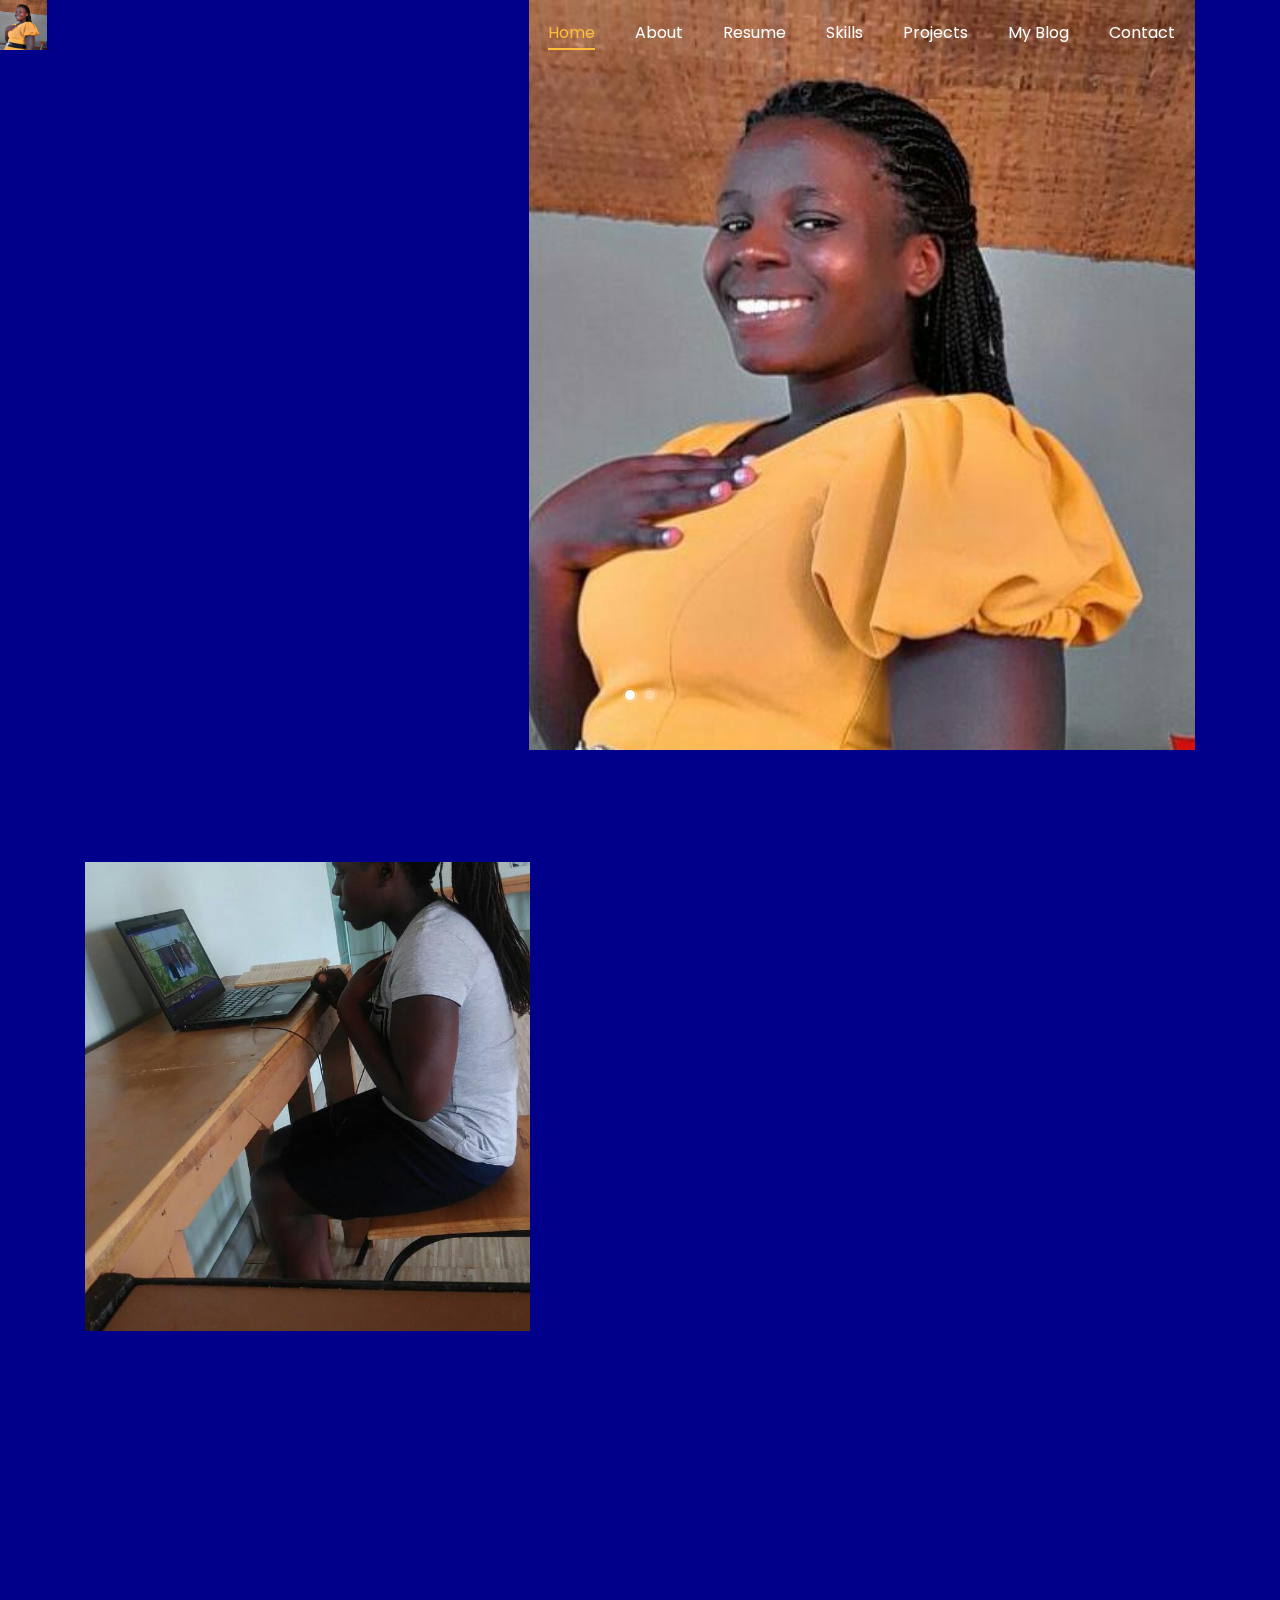
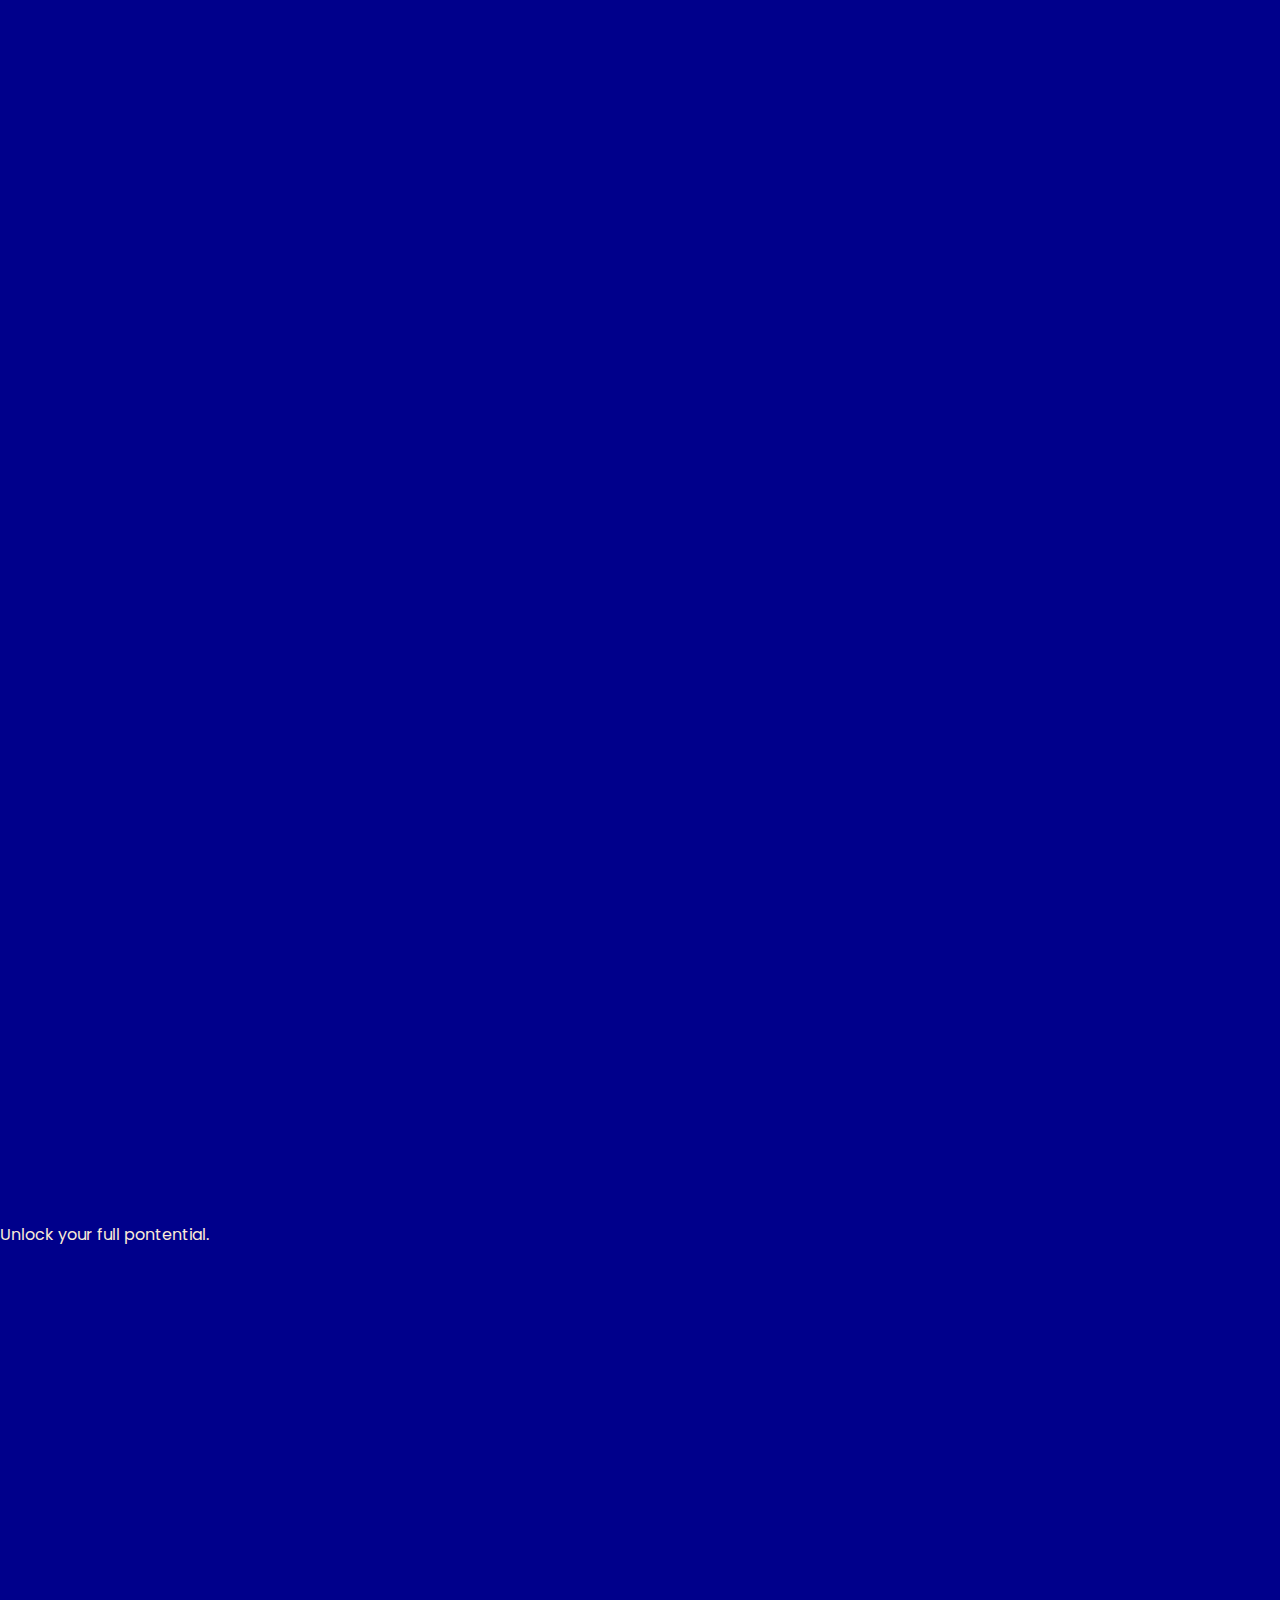
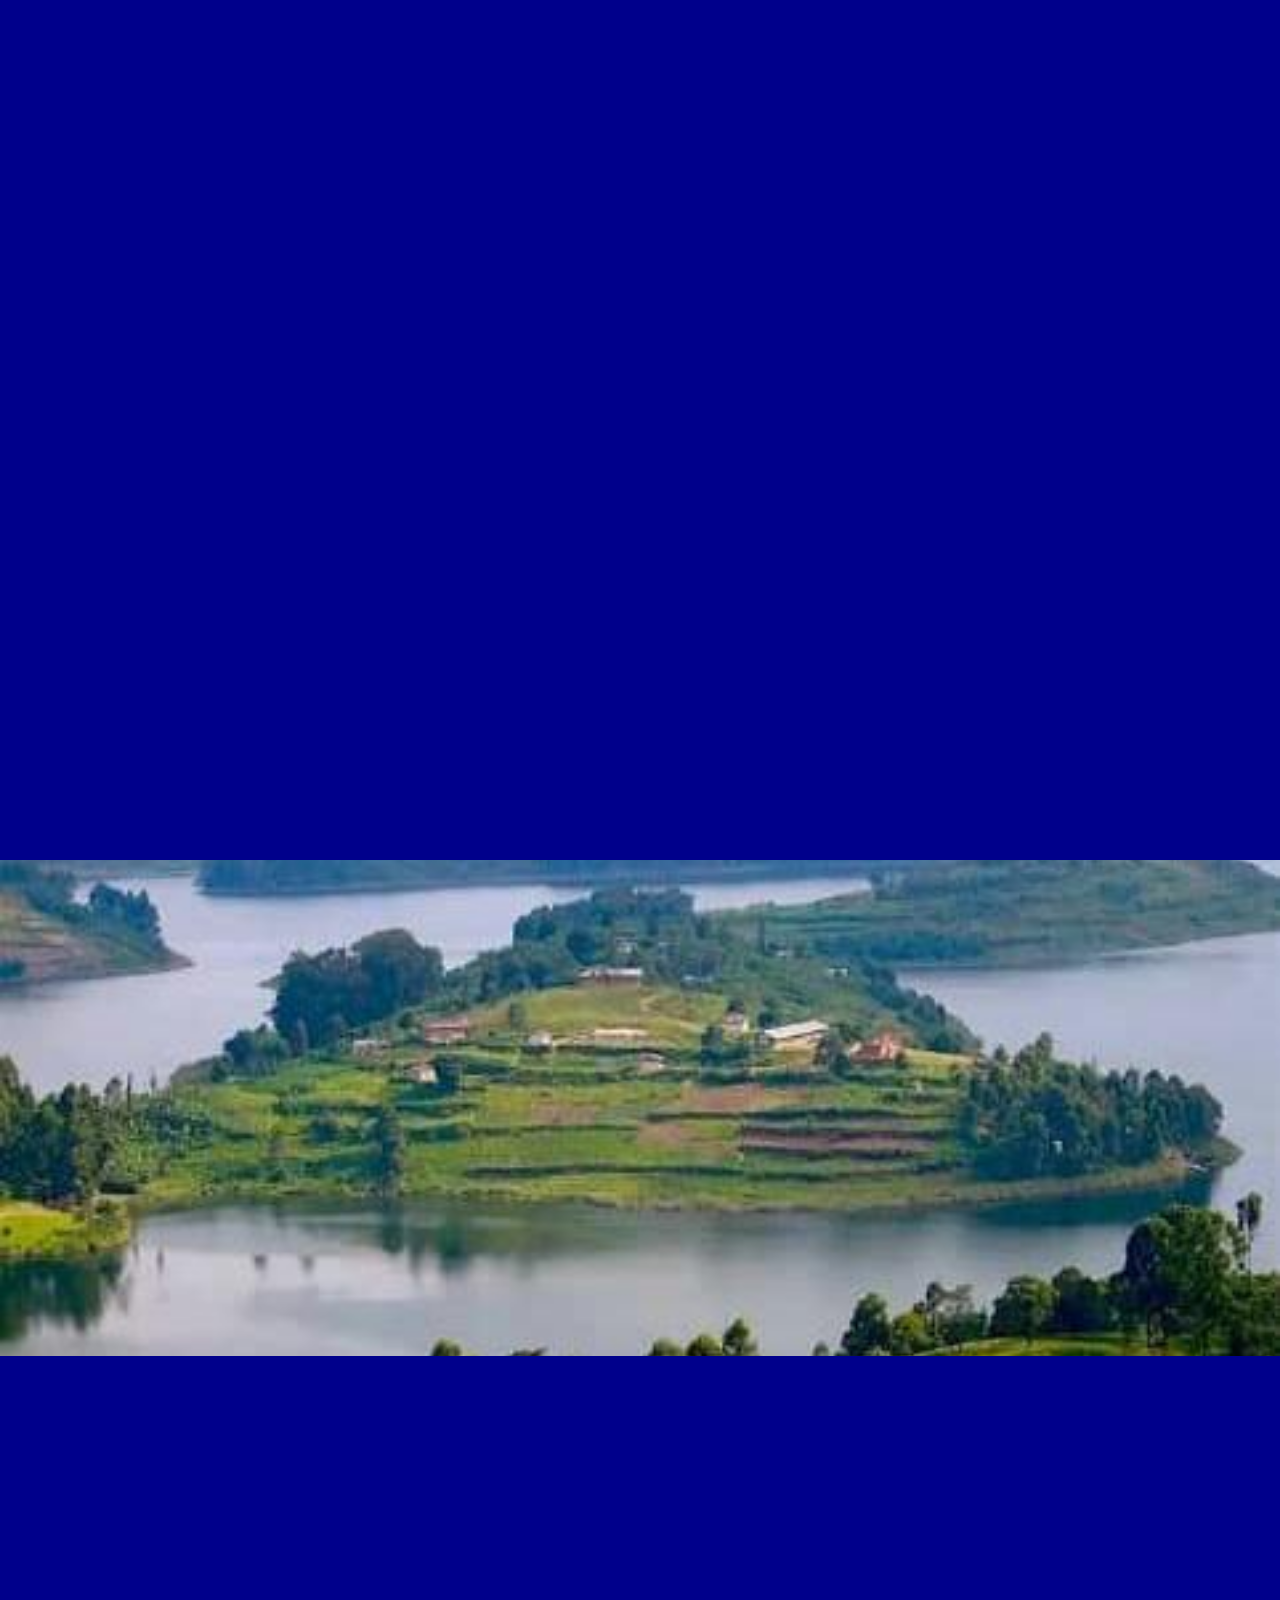
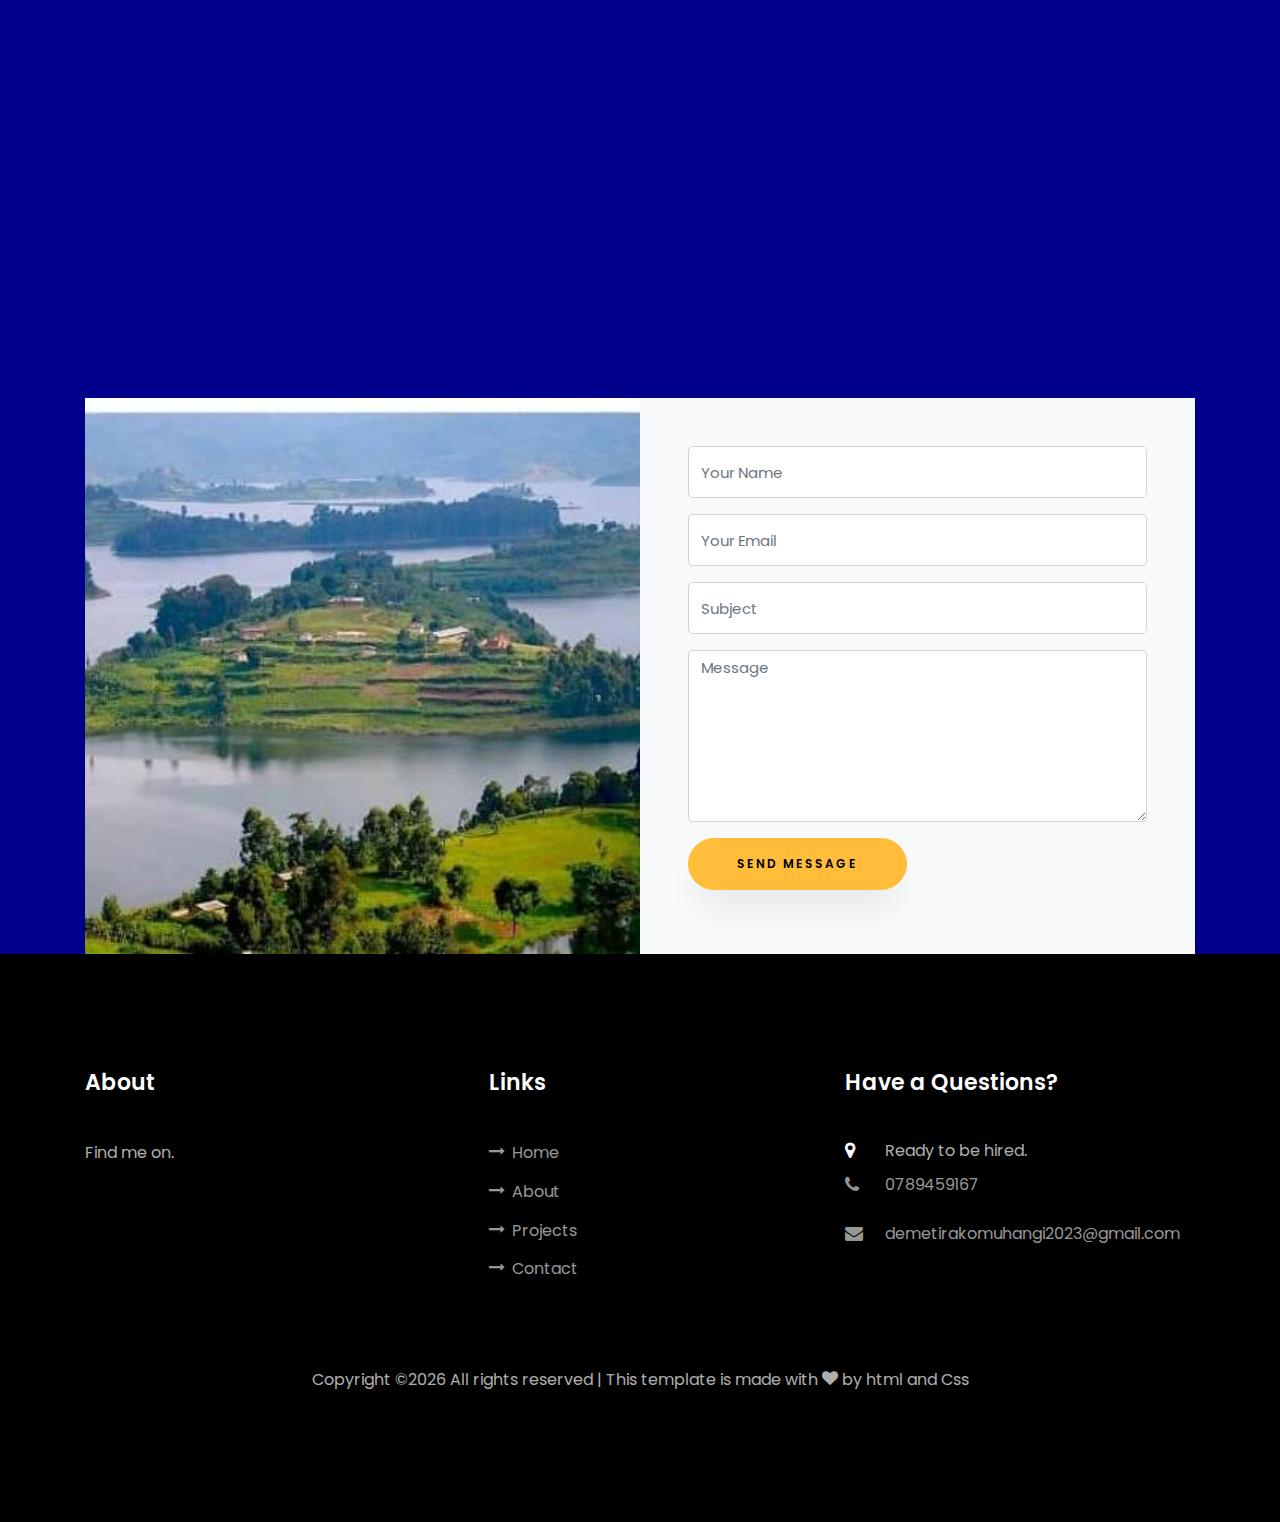
<file: index.html>
<!DOCTYPE html>
<html lang="en">
  <head>
    <title>portifolio - Free Bootstrap 4 Template by Demetira</title>
    <meta charset="utf-8">
    <meta name="viewport" content="width=device-width, initial-scale=1, shrink-to-fit=no">
    
    <link href="https://fonts.googleapis.com/css?family=Poppins:100,200,300,400,500,600,700,800,900" rel="stylesheet">

    <link rel="stylesheet" href="css/open-iconic-bootstrap.min.css">
    <link rel="stylesheet" href="css/animate.css">
    
    <link rel="stylesheet" href="css/owl.carousel.min.css">
    <link rel="stylesheet" href="css/owl.theme.default.min.css">
    <link rel="stylesheet" href="css/magnific-popup.css">

    <link rel="stylesheet" href="css/aos.css">

    <link rel="stylesheet" href="css/ionicons.min.css">
    
    <link rel="stylesheet" href="css/flaticon.css">
    <link rel="stylesheet" href="css/icomoon.css">
    <link rel="stylesheet" href="css/style.css">
  </head>
  <body data-spy="scroll" data-target=".site-navbar-target" data-offset="300">
	  
	  
    <nav class="navbar navbar-expand-lg navbar-dark ftco_navbar ftco-navbar-light site-navbar-target" id="ftco-navbar">
	    <div class="container">
			<img src="images/domi4.jpeg"style="position: absolute; top: 0; left: 0; alt=" width="auto" height="50">
		</a>
	      <!-- <a class="navbar-brand" href="index.html">Demetira</a> -->
	      <button class="navbar-toggler js-fh5co-nav-toggle fh5co-nav-toggle" type="button" data-toggle="collapse" data-target="#ftco-nav" aria-controls="ftco-nav" aria-expanded="false" aria-label="Toggle navigation">
	        <span class="oi oi-menu"></span> Menu
	      </button>

	      <div class="collapse navbar-collapse" id="ftco-nav">
	        <ul class="navbar-nav nav ml-auto">
	          <li class="nav-item"><a href="#home-section" class="nav-link"><span>Home</span></a></li>
	          <li class="nav-item"><a href="#about-section" class="nav-link"><span>About</span></a></li>
	          <li class="nav-item"><a href="#resume-section" class="nav-link"><span>Resume</span></a></li>
	          <li class="nav-item"><a href="#skills-section" class="nav-link"><span>Skills</span></a></li>
	          <li class="nav-item"><a href="#projects-section" class="nav-link"><span>Projects</span></a></li>
	          <li class="nav-item"><a href="#blog-section" class="nav-link"><span>My Blog</span></a></li>
	          <li class="nav-item"><a href="#contact-section" class="nav-link"><span>Contact</span></a></li>
	        </ul>
	      </div>
	    </div>
	  </nav>
	  <section id="home-section" class="hero">
		  <div class="home-slider  owl-carousel">
	      <div class="slider-item ">
	      	<div class="overlay"></div>
	        <div class="container">
	          <div class="row d-md-flex no-gutters slider-text align-items-end justify-content-end" data-scrollax-parent="true">
	          	<div class="one-third js-fullheight order-md-last img" style="background-image:url(images/domi4.jpeg);">
	          		<div class="overlay"></div>
	          	</div>
		          <div class="one-forth d-flex  align-items-center ftco-animate" data-scrollax=" properties: { translateY: '70%' }">
		          	<div class="text">
		          		<span class="subheading">Hello!</span>
			            <h1 class="mb-4 mt-3">I'm <span>Demetira Komuhangi</span></h1>
			            <h2 class="mb-4">A Software Developer</h2>
			            <p><a href="#" class="btn btn-primary py-3 px-4">Hire me</a> <a href="#" class="btn btn-white btn-outline-white py-3 px-4">My works</a></p>
		            </div>
		          </div>
	        	</div>
	        </div>
	      </div>

	      <div class="slider-item">
	      	<div class="overlay"></div>
	        <div class="container">
	          <div class="row d-flex no-gutters slider-text align-items-end justify-content-end" data-scrollax-parent="true">
	          	<div class="one-third js-fullheight order-md-last img" style="background-image:url(images/p2.jpeg);">
	          		<div class="overlay"></div>
	          	</div>
		          <div class="one-forth d-flex align-items-center ftco-animate" data-scrollax=" properties: { translateY: '70%' }">
		          	<div class="text">
		          		<span class="subheading">Hello!</span>
			            <h1 class="mb-4 mt-3">I'm a <span>Software Developer</span> based in Uganda</h1>
			            <p><a href="#" class="btn btn-primary py-3 px-4">Hire me</a> <a href="#" class="btn btn-white btn-outline-white py-3 px-4">My works</a></p>
		            </div>
		          </div>
	        	</div>
	        </div>
	      </div>
	    </div>
    </section>

    <section class="ftco-about img ftco-section ftco-no-pb" id="about-section">
    	<div class="container">
    		<div class="row d-flex">
    			<div class="col-md-6 col-lg-5 d-flex">
    				<div class="img-about img d-flex align-items-stretch">
    					<div class="overlay"></div>
	    				<div class="img d-flex align-self-stretch align-items-center" style="background-image:url(images/domi2.jpeg);">
	    				</div>
    				</div>
    			</div>
    			<div class="col-md-6 col-lg-7 pl-lg-5 pb-5">
					<div class="row justify-content-start pb-3">
					  <div class="col-md-12 heading-section ftco-animate">
						<h1 class="big">About</h1>
						<h2 class="mb-4">About Me</h2>
						<p style="color: aliceblue;">
						  A passionate Software Developer ready to explore the world and solve world problems,
						  let's walk together as we appreciate what technology does.
						</p>
						<ul class="about-info mt-4 px-md-0 px-2">
						  <li class="d-flex">
							<span>Name:</span>
							<input type="text" value="Demetira Komuhangi" readonly>
						  </li>
						  <li class="d-flex">
							<span>Address:</span>
							<input type="text" value="Kampala, Uganda" readonly>
						  </li>
						  <li class="d-flex">
							<span style="font-size: medium;">Email:</span>
							<input type="text" value="demetirakomuhangi2023@gmail.com" readonly>
						  </li>
						  <li class="d-flex">
							<span>Phone:</span>
							<input type="text" value="+256789459167" readonly>
						  </li>
						</ul>
					  </div>
					</div>
				  </div>
				  
					</div>
					<div class="counter-wrap ftco-animate d-flex mt-md-3">
					  <div class="text">
						<p class="mb-4">
						  <span class="number" data-number="2">0</span>
						  <span>Projects completed</span>
						</p>
						<p>
						  <a href="images/Curriculum V.pdf" class="btn btn-primary py-4 px-5" download>Download CV</a>
						</p>
					  </div>
					</div>
				  </div>
				  
	          </div>
	        </div>
        </div>
    	</div>
    </section>

    <section class="ftco-section ftco-no-pb" id="resume-section">
    	<div class="container">
    		<div class="row justify-content-center pb-5">
          <div class="col-md-10 heading-section text-center ftco-animate">
          	<h1 class="big big-2">Resume</h1>
            <h2 class="mb-4">Resume</h2>
            <p style="color: antiquewhite;">Technologies used include; Postgress, css, Html,  
				Django, Object Oriented Programming, 
				& My-Sql.</p>
          </div>
        </div>
		
				</div>
			</div>
		</div>
		
		<div class="container">
			<div class="resume-wrap ftco-animate">
				<span class="date">June - September   2023</span>
				<h2>Certificate In Software Engineering</h2>
				<span class="position" style="color: antiquewhite;">Refactory Academy</span>
				<p class="mt-4" style="color: aliceblue;">This gave me an insight into what programming is and 
					it helped me build the current projects that I have built.</p>
			</div>
			<div class="resume-wrap ftco-animate">
				<span class="date">October - March   2024</span>
				<h2 style="color: aliceblue;">Internship with Nft Consult-Uganda limited.</h2>
				<span class="position" style="color: antiquewhite;">I worked on a ranking system that required AI and Machine Learning as well as running large chunks of data</span>
				<p class="mt-4" style="color: aliceblue;">Technologies I used were Python, Flask, Kaggle,
					 Hugging Face, models, and other AI and machine learning algorithms.</p>

					 <div class="resume-wrap ftco-animate">
						<span class="date"> 2020 -  2022 </span>
						<h2>Advanced Certificate of Education.</h2>
					</div>
					<br>
				<h2>Other skills</h2>
				<p style="color: antiquewhite;">Public speaking, PowerPoint presentation,
					 Idea generation, Agile methodologies,
					  collaboration and leadership, 
					  and personal development.</p>
			</div>
			
		</div>
		
    				
    				
    			</div>
    		</div>
    		<div class="row justify-content-center mt-5">
    			<div class="col-md-6 text-center ftco-animate">
					<p><a href="images/Curriculum V.pdf" class="btn btn-primary py-4 px-5" download>Download CV</a></p>

    			</div>
    		</div>
    	</div>
    </section>

    
            <p style="color: antiquewhite;">Unlock your full pontential.</p>
          </div>
        </div>
    		<section class="ftco-section" id="skills-section">
			<div class="container">
				<div class="row justify-content-center pb-5">
          <div class="col-md-12 heading-section text-center ftco-animate">
          	<h1 class="big big-2">Skills</h1>
            <h2 class="mb-4">My Skills</h2>
            <p style="color: antiquewhite;">Lets enhance the beauty of tech to make to solve real life problems in our communities.</p>
          </div>
        </div>
				<div class="row">
					<div class="col-md-6 animate-box">
						<div class="progress-wrap ftco-animate">
							<h3>python</h3>
							<div class="progress">
							 	<div class="progress-bar color-1" role="progressbar" aria-valuenow="90"
							  	aria-valuemin="0" aria-valuemax="100" style="width:90%">
							    <span>90%</span>
							  	</div>
							</div>
						</div>
					</div>
					<div class="col-md-6 animate-box">
						<div class="progress-wrap ftco-animate">
							<h3>leadership and personal Development</h3>
							<div class="progress">
							 	<div class="progress-bar color-2" role="progressbar" aria-valuenow="85"
							  	aria-valuemin="0" aria-valuemax="100" style="width:85%">
							    <span>85%</span>
							  	</div>
							</div>
						</div>
					</div>
					<div class="col-md-6 animate-box">
						<div class="progress-wrap ftco-animate">
							<h3>HTML5</h3>
							<div class="progress">
							 	<div class="progress-bar color-3" role="progressbar" aria-valuenow="95"
							  	aria-valuemin="0" aria-valuemax="100" style="width:95%">
							    <span>95%</span>
							  	</div>
							</div>
						</div>
					</div>
					<div class="col-md-6 animate-box">
						<div class="progress-wrap ftco-animate">
							<h3>CSS3</h3>
							<div class="progress">
							 	<div class="progress-bar color-4" role="progressbar" aria-valuenow="90"
							  	aria-valuemin="0" aria-valuemax="100" style="width:90%">
							    <span>90%</span>
							  	</div>
							</div>
						</div>
					</div>
					<div class="col-md-6 animate-box">
						<div class="progress-wrap ftco-animate">
							<h3>Business Communication</h3>
							<div class="progress">
							 	<div class="progress-bar color-5" role="progressbar" aria-valuenow="70"
							  	aria-valuemin="0" aria-valuemax="100" style="width:70%">
							    <span>70%</span>
							  	</div>
							</div>
						</div>
					</div>
					<div class="col-md-6 animate-box">
						<div class="progress-wrap ftco-animate">
							<h3>powerpoint presentation</h3>
							<div class="progress">
							 	<div class="progress-bar color-6" role="progressbar" aria-valuenow="80"
							  	aria-valuemin="0" aria-valuemax="100" style="width:80%">
							    <span>80%</span>
							  	</div>
							</div>
						</div>
					</div>
				</div>
			</div>
		</section>
 

    <section class="ftco-section ftco-project" id="projects-section">
    	<div class="container">
    		<div class="row justify-content-center pb-5">
          <div class="col-md-12 heading-section text-center ftco-animate">
          	<h1 class="big big-2"></h1>
            <h2 class="mb-4">My Projects</h2>
            <p style="color: antiquewhite;">Lets work together to make the world a meaningful environment.</p>
          </div>
        </div>
    		<div class="row">
    			<div class="col-md-4">
    				<div class="project img ftco-animate d-flex justify-content-center align-items-center" style="background-image: url(images/domi2.jpeg);height: 400px;">
    					<div class="overlay"></div>
	    				<div class="text text-center p-4">

	    					<span>Nft-Consult ,A ranking Resume System</span>
	    				</div>
    				</div>
  				</div>
  				<div class="col-md-8">
    				<div class="project img ftco-animate d-flex justify-content-center align-items-center" style="background-image: url(images/project-5.jpg);">
    					<div class="overlay"></div>
	    				<div class="text text-center p-4">

	    					<span>BeReal Motor Spare Parts Company,Record management System</span>
	    				</div>
    				</div>
  				</div>

	    				<div class="col-md-12">
		    				<div class="project img ftco-animate d-flex justify-content-center align-items-center" style="background-image: url(images/project-3.jpg);">
		    					<div class="overlay"></div>
			    				<div class="text text-center p-4">

			    					<span>Family Life Mentorship</span>
			    				</div>
								
								</div>
								
									</div>
								  </div>
								
		    				</div>
	    				</div>
    				</div>
    			</div>
    		</div>
    	</div>
    </section>


    <section class="ftco-section" id="blog-section">
      <div class="container">
        <div class="row justify-content-center mb-5 pb-5">
          <div class="col-md-7 heading-section text-center ftco-animate">
            <h1 class="big big-2">Blog</h1>
            <h2 class="mb-4">My Blog</h2>
            <p style="color: aliceblue;">Lets make use of technology.</p>
          </div>
        </div>
        <div class="row d-flex">
          <div class="col-md-4 d-flex ftco-animate">
          	<div class="blog-entry justify-content-end">
              <a href="single.html" class="block-20" style="background-image: url('images/image_1.jpg');">
              </a>
              <div class="text mt-3 float-right d-block">
              	<div class="d-flex align-items-center mb-3 meta">
	                <p class="mb-0">
	                	<span class="mr-2">April 12, 2024</span>
	                	<a href="#" class="mr-2">Admin</a>
	                	<a href="#" class="meta-chat"><span class="icon-chat"></span> 3</a>
	                </p>
                </div>
                <h3 class="heading"><a href="single.html">A generation that gives every race a right to explore is tech</h3>
                <p style="color: antiquewhite;">Lets work together to make the worls a meaningful environment..</p>
              </div>
            </div>
          </div>
          <div class="col-md-4 d-flex ftco-animate">
          	<div class="blog-entry justify-content-end">
              <a href="single.html" class="block-20" style="background-image: url('images/domi4.jpeg');">
              </a>
              <div class="text mt-3 float-right d-block">
              	<div class="d-flex align-items-center mb-3 meta">
	                <p class="mb-0">
	                	<span class="mr-2">April 12, 2024</span>
	                	<a href="#" class="mr-2">Admin</a>
	                	<a href="#" class="meta-chat"><span class="icon-chat"></span> 3</a>
	                </p>
                </div>
                <h3 class="heading"><a href="single.html">A generation that gives every race a right to explore is tech</a></h3>
                <p style="color: antiquewhite;">Lets work together to make the worls a meaningful environment.</p>
              </div>
            </div>
          </div>
          <div class="col-md-4 d-flex ftco-animate">
          	<div class="blog-entry">
              <a href="single.html" class="block-20" style="background-image: url('images/domi5.jpeg');">
              </a>
              <div class="text mt-3 float-right d-block">
              	<div class="d-flex align-items-center mb-3 meta">
	                <p class="mb-0">
	                	<span class="mr-2">April 12, 2024</span>
	                	<a href="#" class="mr-2">Admin</a>
	                	<a href="#" class="meta-chat"><span class="icon-chat"></span> 3</a>
	                </p>
                </div>
                <h3 class="heading"><a href="single.html">A generation that gives every race a right to explore is tech.</a></h3>
                <p style="color: antiquewhite;">Lets work together to make the worls a meaningful environment.</p>
              </div>
            </div>
          </div>
        </div>
      </div>
    </section>

    

    <section class="ftco-section ftco-hireme img margin-top" style="background-image: url(images/lake.jpeg)">
			<div class="container">
				<div class="row justify-content-center">
					<div class="col-md-7 ftco-animate text-center">
						<h2>I'm <span>Available</span> for Software Engineering Roles</h2>
						<p style="color: aliceblue;">Iam very passionate about Backend Development.</p>
						<p class="mb-0"><a href="#" class="btn btn-primary py-3 px-5">Hire me</a></p>
					</div>
				</div>
			</div>
		</section>

    <section class="ftco-section contact-section ftco-no-pb" id="contact-section">
      <div class="container">
      	<div class="row justify-content-center mb-5 pb-3">
          <div class="col-md-7 heading-section text-center ftco-animate">
            <h1 class="big big-2">Contact</h1>
            <h2 class="mb-4">Contact Me</h2>
            <p style="color: antiquewhite;">please refer to the icons below.</p>
          </div>
        </div>

        <div class="row d-flex contact-info mb-5">
          <div class="col-md-6 col-lg-3 d-flex ftco-animate">
          	<div class="align-self-stretch box p-4 text-center">
          		<div class="icon d-flex align-items-center justify-content-center">
          			<span class="icon-map-signs"></span>
          		</div>
          		<h3 class="mb-4">Address</h3>
	            <p>kampala Uganda</p>
	          </div>
          </div>
          <div class="col-md-6 col-lg-3 d-flex ftco-animate">
          	<div class="align-self-stretch box p-4 text-center">
          		<div class="icon d-flex align-items-center justify-content-center">
          			<span class="icon-phone2"></span>
          		</div>
          		<h3 class="mb-4">Contact Number</h3>
	            <p><a href="tel://1234567920">0789459167</a></p>
	          </div>
          </div>
          <div class="col-md-6 col-lg-3 d-flex ftco-animate">
          	<div class="align-self-stretch box p-4 text-center">
          		<div class="icon d-flex align-items-center justify-content-center">
          			<span class="icon-paper-plane"></span>
          		</div>
          		<h3 class="mb-4">Email Address</h3>
	            <p><a href="mailto:info@yoursite.com">demetirakomuhangi2023@gmail.com</a></p>
	          </div>
          </div>
          <div class="col-md-6 col-lg-3 d-flex ftco-animate">
          	<div class="align-self-stretch box p-4 text-center">
          		<div class="icon d-flex align-items-center justify-content-center">
          			<span class="icon-globe"></span>
          		</div>
          		<h3 class="mb-4">Website</h3>
	            <p><a href="#"></a></p>
	          </div>
          </div>
        </div>

        <div class="row no-gutters block-9">
          <div class="col-md-6 order-md-last d-flex">
            <form action="#" class="bg-light p-4 p-md-5 contact-form">
              <div class="form-group">
                <input type="text" class="form-control" placeholder="Your Name">
              </div>
              <div class="form-group">
                <input type="text" class="form-control" placeholder="Your Email">
              </div>
              <div class="form-group">
                <input type="text" class="form-control" placeholder="Subject">
              </div>
              <div class="form-group">
                <textarea name="" id="" cols="30" rows="7" class="form-control" placeholder="Message"></textarea>
              </div>
              <div class="form-group">
                <input type="submit" value="Send Message" class="btn btn-primary py-3 px-5">
              </div>
            </form>
          
          </div>

          <div class="col-md-6 d-flex">
          	<div class="img" style="background-image: url(images/lake.jpeg);"></div>
          </div>
        </div>
      </div>
    </section>
		

    <footer class="ftco-footer ftco-section">
      <div class="container">
        <div class="row mb-5">
          <div class="col-md">
            <div class="ftco-footer-widget mb-4">
              <h2 class="ftco-heading-2">About</h2>
              <p>Find me on.</p>
              <ul class="ftco-footer-social list-unstyled float-md-left float-lft mt-5">
                <li class="ftco-animate"><a href="#"><span class="icon-twitter"></span></a></li>
                <li class="ftco-animate"><a href="#"><span class="icon-facebook"></span></a></li>
                <li class="ftco-animate"><a href="#"><span class="icon-instagram"></span></a></li>
              </ul>
            </div>
          </div>
          <div class="col-md">
            <div class="ftco-footer-widget mb-4 ml-md-4">
              <h2 class="ftco-heading-2">Links</h2>
              <ul class="list-unstyled">
                <li><a href="#"><span class="icon-long-arrow-right mr-2"></span>Home</a></li>
                <li><a href="#"><span class="icon-long-arrow-right mr-2"></span>About</a></li>
                <li><a href="#"><span class="icon-long-arrow-right mr-2"></span>Projects</a></li>
                <li><a href="#"><span class="icon-long-arrow-right mr-2"></span>Contact</a></li>
              </ul>
            </div>
          </div>
         
          <div class="col-md">
            <div class="ftco-footer-widget mb-4">
            	<h2 class="ftco-heading-2">Have a Questions?</h2>
            	<div class="block-23 mb-3">
	              <ul>
	                <li><span class="icon icon-map-marker"></span><span class="text">Ready to be hired.</span></li>
	                <li><a href="#"><span class="icon icon-phone"></span><span class="text">0789459167</span></a></li>
	                <li><a href="#"><span class="icon icon-envelope"></span><span class="text">demetirakomuhangi2023@gmail.com</span></a></li>
	              </ul>
	            </div>
            </div>
          </div>
        </div>
        <div class="row">
          <div class="col-md-12 text-center">

            <p><!-- Link back to Colorlib can't be removed. Template is licensed under CC BY 3.0. -->
  Copyright &copy;<script>document.write(new Date().getFullYear());</script> All rights reserved | This template is made with <i class="icon-heart color-danger" aria-hidden="true"></i> by <a href="https://colorlib.com" target="_blank">html and Css</a>
  <!-- Link back to Colorlib can't be removed. Template is licensed under CC BY 3.0. --></p>
          </div>
        </div>
      </div>
    </footer>
    
  

  <!-- loader -->
  <div id="ftco-loader" class="show fullscreen"><svg class="circular" width="48px" height="48px"><circle class="path-bg" cx="24" cy="24" r="22" fill="none" stroke-width="4" stroke="#eeeeee"/><circle class="path" cx="24" cy="24" r="22" fill="none" stroke-width="4" stroke-miterlimit="10" stroke="#F96D00"/></svg></div>


  <script src="js/jquery.min.js"></script>
  <script src="js/jquery-migrate-3.0.1.min.js"></script>
  <script src="js/popper.min.js"></script>
  <script src="js/bootstrap.min.js"></script>
  <script src="js/jquery.easing.1.3.js"></script>
  <script src="js/jquery.waypoints.min.js"></script>
  <script src="js/jquery.stellar.min.js"></script>
  <script src="js/owl.carousel.min.js"></script>
  <script src="js/jquery.magnific-popup.min.js"></script>
  <script src="js/aos.js"></script>
  <script src="js/jquery.animateNumber.min.js"></script>
  <script src="js/scrollax.min.js"></script>
  
  <script src="js/main.js"></script>
    
  </body>
</html>
</file>
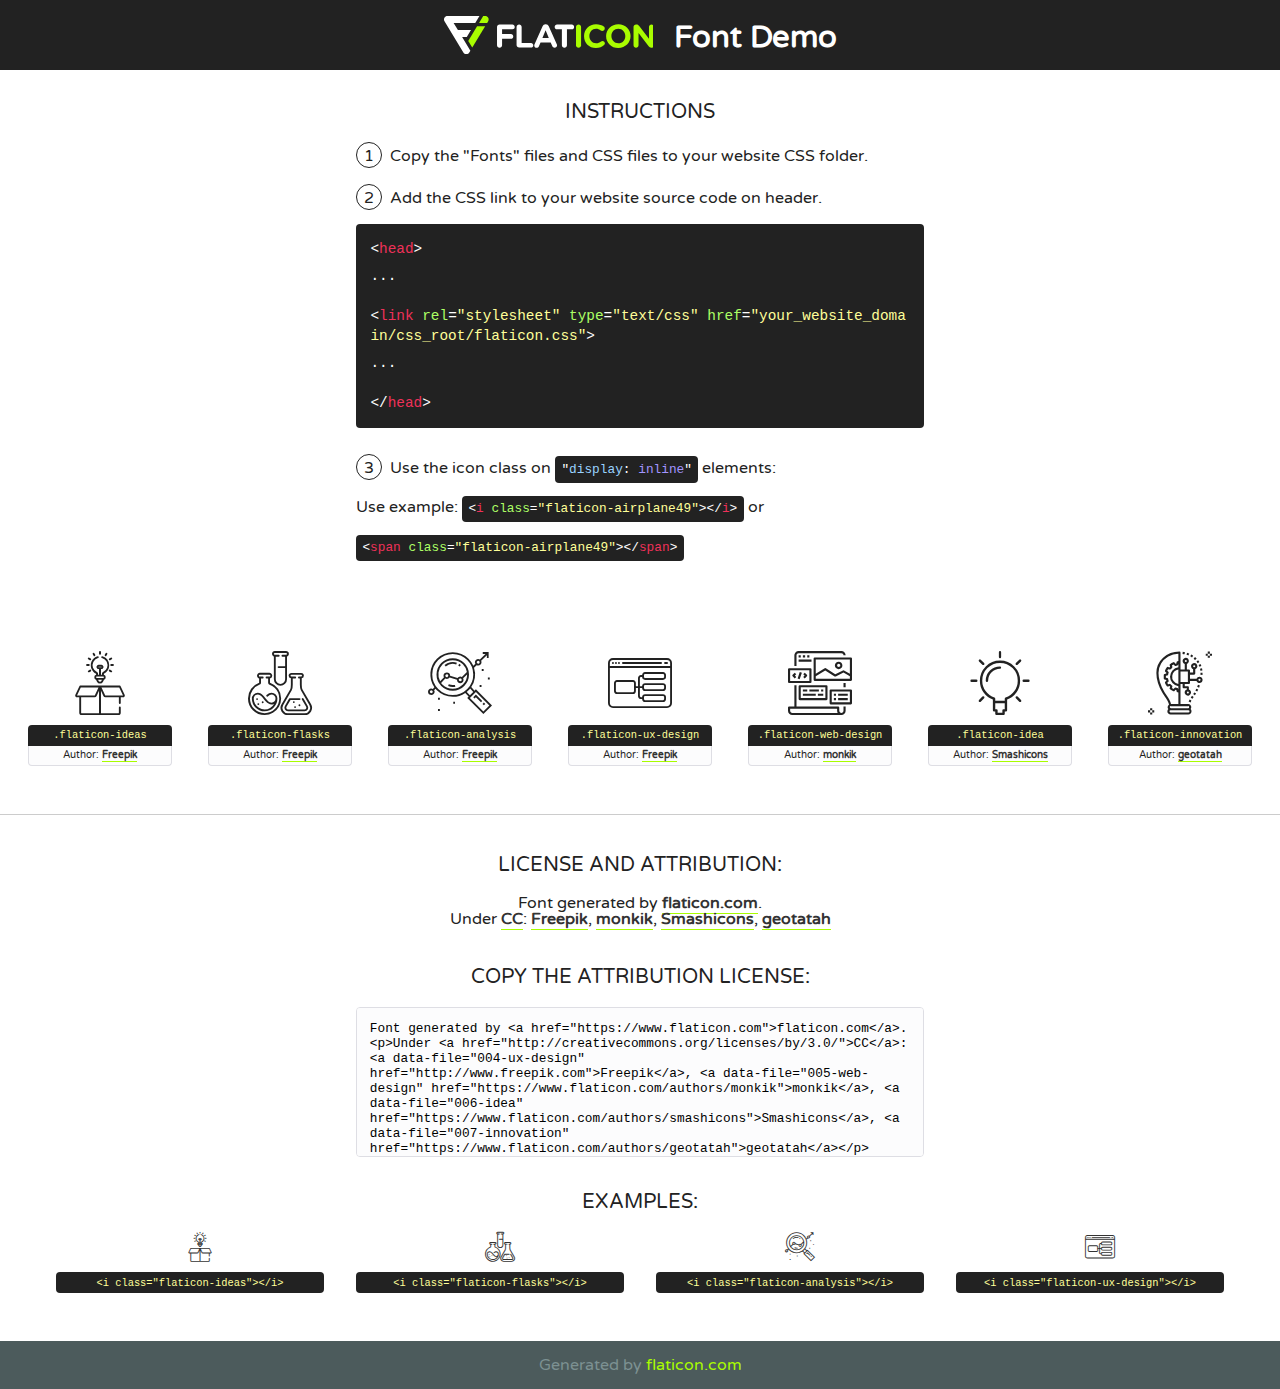
<file: fonts/flaticon/font/flaticon.html>
<!DOCTYPE html>
<!--
  Flaticon icon font: Flaticon
  Creation date: 20/03/2019 02:18
-->
<html>
<!DOCTYPE html>
<html>

<head>
    <title>Flaticon WebFont</title>
    <link href="http://fonts.googleapis.com/css?family=Varela+Round" rel="stylesheet" type="text/css" />
    <link rel="stylesheet" type="text/css" href="flaticon.css">
    <meta charset="UTF-8">
    <style>
    html, body, div, span, applet, object, iframe,
    h1, h2, h3, h4, h5, h6, p, blockquote, pre,
    a, abbr, acronym, address, big, cite, code,
    del, dfn, em, img, ins, kbd, q, s, samp,
    small, strike, strong, sub, sup, tt, var,
    b, u, i, center,
    dl, dt, dd, ol, ul, li,
    fieldset, form, label, legend,
    table, caption, tbody, tfoot, thead, tr, th, td,
    article, aside, canvas, details, embed, 
    figure, figcaption, footer, header, hgroup, 
    menu, nav, output, ruby, section, summary,
    time, mark, audio, video {
        margin: 0;
        padding: 0;
        border: 0;
        font-size: 100%;
        font: inherit;
        vertical-align: baseline;
    }
    /* HTML5 display-role reset for older browsers */
    article, aside, details, figcaption, figure, 
    footer, header, hgroup, menu, nav, section {
        display: block;
    }
    body {
        line-height: 1;
    }
    ol, ul {
        list-style: none;
    }
    blockquote, q {
        quotes: none;
    }
    blockquote:before, blockquote:after,
    q:before, q:after {
        content: '';
        content: none;
    }
    table {
        border-collapse: collapse;
        border-spacing: 0;
    }
    body {
        font-family: 'Varela Round', Helvetica, Arial, sans-serif;
        font-size: 16px;
        color: #222;
    }
    a {
        color: #333;
        border-bottom: 1px solid #a9fd00;
        font-weight: bold;
        text-decoration: none;
    }
    * {
        -moz-box-sizing: border-box;
        -webkit-box-sizing: border-box;
        box-sizing: border-box;
        margin: 0;
        padding: 0;
    }
    [class^="flaticon-"]:before, [class*=" flaticon-"]:before, [class^="flaticon-"]:after, [class*=" flaticon-"]:after {
        font-family: Flaticon;
        font-size: 30px;
        font-style: normal;
        margin-left: 20px;
        color: #333;
    }
    .wrapper {
        max-width: 600px;
        margin: auto;
        padding: 0 1em;
    }
    .title {
        font-size: 1.25em;
        text-align: center;
        margin-bottom: 1em;
        text-transform: uppercase;
    }
    header {
        text-align: center;
        background-color: #222;
        color: #fff;
        padding: 1em;
    }
    header .logo {
        width: 210px;
        height: 38px;
        display: inline-block;
        vertical-align: middle;
        margin-right: 1em;
        border: none;
    }
    header strong {
        font-size: 1.95em;
        font-weight: bold;
        vertical-align: middle;
        margin-top: 5px;
        display: inline-block;
    }
    .demo {
        margin: 2em auto;
        line-height: 1.25em;
    }
    .demo ul li {
        margin-bottom: 1em;
    }
    .demo ul li .num {
        color: #222;
        border-radius: 20px;
        display: inline-block;
        width: 26px;
        padding: 3px;
        height: 26px;
        text-align: center;
        margin-right: 0.5em;
        border: 1px solid #222;
    }
    .demo ul li code {
        background-color: #222;
        border-radius: 4px;
        padding: 0.25em 0.5em;
        display: inline-block;
        color: #fff;
        font-family: Consolas,Monaco,Lucida Console,Liberation Mono,DejaVu Sans Mono,Bitstream Vera Sans Mono,Courier New, monospace;
        font-weight: lighter;
        margin-top: 1em;
        font-size: 0.8em;
        word-break: break-all;
    }
    .demo ul li code.big {
        padding: 1em;
        font-size: 0.9em;
    }
    .demo ul li code .red {
        color: #EF3159;
    }
    .demo ul li code .green {
        color: #ACFF65;
    }
    .demo ul li code .yellow {
        color: #FFFF99;
    }
    .demo ul li code .blue {
        color: #99D3FF;
    }
    .demo ul li code .purple {
        color: #A295FF;
    }
    .demo ul li code .dots {
        margin-top: 0.5em;
        display: block;
    }
    #glyphs {
        border-bottom: 1px solid #ccc;
        padding: 2em 0;
        text-align: center;
    }
    .glyph {
        display: inline-block;
        width: 9em;
        margin: 1em;
        text-align: center;
        vertical-align: top;
        background: #FFF;
    }
    .glyph .glyph-icon {
        padding: 10px;
        display: block;
        font-family:"Flaticon";
        font-size: 64px;
        line-height: 1;
    }
    .glyph .glyph-icon:before {
        font-size: 64px;
        color: #222;
        margin-left: 0;
    }
    .class-name {
        font-size: 0.65em;
        background-color: #222;
        color: #fff;
        border-radius: 4px 4px 0 0;
        padding: 0.5em;
        color: #FFFF99;
        font-family: Consolas,Monaco,Lucida Console,Liberation Mono,DejaVu Sans Mono,Bitstream Vera Sans Mono,Courier New, monospace;
    }
    .author-name {
        font-size: 0.6em;
        background-color: #fcfcfd;
        border: 1px solid #DEDEE4;
        border-top: 0;
        border-radius: 0 0 4px 4px;
        padding: 0.5em;
    }
    .class-name:last-child {
        font-size: 10px;
        color:#888;
    }
    .class-name:last-child a {
        font-size: 10px;
        color:#555;
    }
    .class-name:last-child a:hover {
        color:#a9fd00;
    }
    .glyph > input {
        display: block;
        width: 100px;
        margin: 5px auto;
        text-align: center;
        font-size: 12px;
        cursor: text;
    }
    .glyph > input.icon-input {
        font-family:"Flaticon";
        font-size: 16px;
        margin-bottom: 10px;
    }
    .attribution .title {
        margin-top: 2em;
    }
    .attribution textarea {
        background-color: #fcfcfd;
        padding: 1em;
        border: none;
        box-shadow: none;
        border: 1px solid #DEDEE4;
        border-radius: 4px;
        resize: none;
        width: 100%;
        height: 150px;
        font-size: 0.8em;
        font-family: Consolas,Monaco,Lucida Console,Liberation Mono,DejaVu Sans Mono,Bitstream Vera Sans Mono,Courier New, monospace;
        -webkit-appearance: none;
    }
    .iconsuse {
        margin: 2em auto;
        text-align: center;
        max-width: 1200px;
    }
    .iconsuse:after {
        content: '';
        display: table;
        clear: both;
    }
    .iconsuse .image {
        float: left;
        width: 25%;
        padding: 0 1em;
    }
    .iconsuse .image p {
        margin-bottom: 1em;
    }
    .iconsuse .image span {
        display: block;
        font-size: 0.65em;
        background-color: #222;
        color: #fff;
        border-radius: 4px;
        padding: 0.5em;
        color: #FFFF99;
        margin-top: 1em;
        font-family: Consolas,Monaco,Lucida Console,Liberation Mono,DejaVu Sans Mono,Bitstream Vera Sans Mono,Courier New, monospace;
    }
    #footer {
        text-align: center;
        background-color: #4C5B5C;
        color: #7c9192;
        padding: 1em;
    }
    #footer a {
        border: none;
        color: #a9fd00;
        font-weight: normal;
    }
    @media (max-width: 960px) {
        .iconsuse .image {
            width: 50%;
        }
    }
    @media (max-width: 560px) {
        .iconsuse .image {
            width: 100%;
        }
    }
    </style>
</head>

<body class="characters-off">

    <header>
        <a href="https://www.flaticon.com" target="_blank" class="logo">
            <svg version="1.1" xmlns="http://www.w3.org/2000/svg" xmlns:xlink="http://www.w3.org/1999/xlink" xmlns:a="http://ns.adobe.com/AdobeSVGViewerExtensions/3.0/" viewBox="0 0 560.875 102.036" enable-background="new 0 0 560.875 102.036" xml:space="preserve">
                <defs>
                </defs>
                <g>
                    <g class="letters">
                        <path fill="#ffffff" d="M141.596,29.675c0-3.777,2.985-6.767,6.764-6.767h34.438c3.426,0,6.15,2.728,6.15,6.15
                        c0,3.43-2.724,6.149-6.15,6.149h-27.674v13.091h23.719c3.429,0,6.151,2.724,6.151,6.15c0,3.43-2.723,6.149-6.151,6.149h-23.719
                        v17.574c0,3.773-2.986,6.761-6.764,6.761c-3.779,0-6.764-2.989-6.764-6.761V29.675z"></path>
                        <path fill="#ffffff" d="M193.844,29.149c0-3.781,2.985-6.767,6.764-6.767c3.776,0,6.763,2.985,6.763,6.767v42.957h25.039
                        c3.426,0,6.149,2.726,6.149,6.153c0,3.425-2.723,6.15-6.149,6.15h-31.802c-3.779,0-6.764-2.986-6.764-6.768V29.149z"></path>
                        <path fill="#ffffff" d="M241.891,75.71l21.438-48.407c1.492-3.341,4.215-5.357,7.906-5.357h0.792
                        c3.686,0,6.323,2.017,7.815,5.357l21.439,48.407c0.436,0.967,0.701,1.845,0.701,2.723c0,3.602-2.809,6.501-6.414,6.501
                        c-3.161,0-5.269-1.845-6.499-4.655l-4.132-9.661h-27.059l-4.301,10.102c-1.144,2.631-3.426,4.214-6.237,4.214
                        c-3.517,0-6.24-2.81-6.24-6.325C241.1,77.64,241.451,76.677,241.891,75.71z M279.932,58.666l-8.521-20.297l-8.526,20.297H279.932
                        z"></path>
                        <path fill="#ffffff" d="M314.864,35.387H301.86c-3.429,0-6.239-2.813-6.239-6.238c0-3.429,2.811-6.24,6.239-6.24h39.533
                        c3.426,0,6.237,2.811,6.237,6.24c0,3.425-2.811,6.238-6.237,6.238h-13.001v42.785c0,3.773-2.99,6.761-6.764,6.761
                        c-3.779,0-6.764-2.989-6.764-6.761V35.387z"></path>
                        <path fill="#A9FD00" d="M352.615,29.149c0-3.781,2.985-6.767,6.767-6.767c3.774,0,6.761,2.985,6.761,6.767v49.024
                        c0,3.773-2.987,6.761-6.761,6.761c-3.781,0-6.767-2.989-6.767-6.761V29.149z"></path>
                        <path fill="#A9FD00" d="M374.132,53.836v-0.179c0-17.481,13.178-31.801,32.065-31.801c9.22,0,15.459,2.458,20.557,6.238
                        c1.402,1.054,2.637,2.985,2.637,5.357c0,3.692-2.985,6.59-6.681,6.59c-1.845,0-3.071-0.702-4.044-1.319
                        c-3.776-2.813-7.729-4.393-12.562-4.393c-10.364,0-17.831,8.611-17.831,19.154v0.173c0,10.542,7.291,19.329,17.831,19.329
                        c5.715,0,9.492-1.756,13.359-4.834c1.049-0.874,2.458-1.491,4.039-1.491c3.429,0,6.325,2.813,6.325,6.236
                        c0,2.106-1.056,3.78-2.282,4.834c-5.539,4.834-12.036,7.733-21.878,7.733C387.572,85.464,374.132,71.493,374.132,53.836z"></path>
                        <path fill="#A9FD00" d="M433.009,53.836v-0.179c0-17.481,13.79-31.801,32.766-31.801c18.981,0,32.592,14.143,32.592,31.628v0.173
                        c0,17.483-13.785,31.807-32.769,31.807C446.625,85.464,433.009,71.32,433.009,53.836z M484.224,53.836v-0.179
                        c0-10.539-7.725-19.326-18.626-19.326c-10.893,0-18.449,8.611-18.449,19.154v0.173c0,10.542,7.73,19.329,18.626,19.329
                        C476.676,72.986,484.224,64.378,484.224,53.836z"></path>
                        <path fill="#A9FD00" d="M506.233,29.321c0-3.774,2.99-6.763,6.767-6.763h1.401c3.252,0,5.183,1.583,7.029,3.953l26.093,34.265
                        V29.059c0-3.692,2.99-6.677,6.681-6.677c3.683,0,6.671,2.985,6.671,6.677v48.934c0,3.78-2.987,6.765-6.764,6.765h-0.436
                        c-3.257,0-5.188-1.581-7.034-3.953l-27.056-35.492v32.944c0,3.687-2.985,6.676-6.678,6.676c-3.683,0-6.673-2.989-6.673-6.676
                        V29.321z"></path>
                    </g>
                    <g class="insignia">
                        <path fill="#ffffff" d="M48.372,56.137h12.517l11.156-18.537H37.186L25.688,18.539h57.825L94.668,0H9.271
                        C5.925,0,2.842,1.801,1.198,4.716c-1.644,2.907-1.593,6.482,0.134,9.343l50.38,83.501c1.678,2.781,4.689,4.476,7.938,4.476
                        c3.246,0,6.257-1.695,7.935-4.476l2.898-4.804L48.372,56.137z"></path>
                        <g class="i">
                            <path fill="#A9FD00" d="M93.575,18.539h0.031v0.004l21.652,0.004l2.705-4.488c1.727-2.861,1.778-6.436,0.133-9.343
                            C116.454,1.801,113.371,0,110.026,0h-5.294L93.575,18.539z"></path>
                            <polygon fill="#A9FD00" points="88.291,27.356 64.725,66.486 75.519,84.404 109.942,27.356"></polygon>
                        </g>
                    </g>
                </g>
            </svg>
        </a>
        <strong>Font Demo</strong>
    </header>


    <section class="demo wrapper">

        <p class="title">Instructions</p>

        <ul>
            <li>
                <span class="num">1</span>Copy the "Fonts" files and CSS files to your website CSS folder.
            </li>
            <li>
                <span class="num">2</span>Add the CSS link to your website source code on header.
                <code class="big">
                    &lt;<span class="red">head</span>&gt;
                    <br/><span class="dots">...</span>
                    <br/>&lt;<span class="red">link</span> <span class="green">rel</span>=<span class="yellow">"stylesheet"</span> <span class="green">type</span>=<span class="yellow">"text/css"</span> <span class="green">href</span>=<span class="yellow">"your_website_domain/css_root/flaticon.css"</span>&gt;
                    <br/><span class="dots">...</span>
                    <br/>&lt;/<span class="red">head</span>&gt;
                </code>
            </li>

            <li>
                <p>
                    <span class="num">3</span>Use the icon class on <code>"<span class="blue">display</span>:<span class="purple"> inline</span>"</code> elements:
                    <br />
                    Use example: <code>&lt;<span class="red">i</span> <span class="green">class</span>=<span class="yellow">&quot;flaticon-airplane49&quot;</span>&gt;&lt;/<span class="red">i</span>&gt;</code> or <code>&lt;<span class="red">span</span> <span class="green">class</span>=<span class="yellow">&quot;flaticon-airplane49&quot;</span>&gt;&lt;/<span class="red">span</span>&gt;</code>
            </li>
        </ul>

    </section>




   <section id="glyphs">          
    
      
        <div class="glyph"><div class="glyph-icon flaticon-ideas"></div>
            <div class="class-name">.flaticon-ideas</div>
            <div class="author-name">Author: <a data-file="001-ideas" href="http://www.freepik.com">Freepik</a> </div> 
        </div>        
        
        <div class="glyph"><div class="glyph-icon flaticon-flasks"></div>
            <div class="class-name">.flaticon-flasks</div>
            <div class="author-name">Author: <a data-file="002-flasks" href="http://www.freepik.com">Freepik</a> </div> 
        </div>        
        
        <div class="glyph"><div class="glyph-icon flaticon-analysis"></div>
            <div class="class-name">.flaticon-analysis</div>
            <div class="author-name">Author: <a data-file="003-analysis" href="http://www.freepik.com">Freepik</a> </div> 
        </div>        
        
        <div class="glyph"><div class="glyph-icon flaticon-ux-design"></div>
            <div class="class-name">.flaticon-ux-design</div>
            <div class="author-name">Author: <a data-file="004-ux-design" href="http://www.freepik.com">Freepik</a> </div> 
        </div>        
        
        <div class="glyph"><div class="glyph-icon flaticon-web-design"></div>
            <div class="class-name">.flaticon-web-design</div>
            <div class="author-name">Author: <a data-file="005-web-design" href="https://www.flaticon.com/authors/monkik">monkik</a> </div> 
        </div>        
        
        <div class="glyph"><div class="glyph-icon flaticon-idea"></div>
            <div class="class-name">.flaticon-idea</div>
            <div class="author-name">Author: <a data-file="006-idea" href="https://www.flaticon.com/authors/smashicons">Smashicons</a> </div> 
        </div>        
        
        <div class="glyph"><div class="glyph-icon flaticon-innovation"></div>
            <div class="class-name">.flaticon-innovation</div>
            <div class="author-name">Author: <a data-file="007-innovation" href="https://www.flaticon.com/authors/geotatah">geotatah</a> </div> 
        </div>        
        

    </section>



    <section class="attribution wrapper"   style="text-align:center;">

      <div class="title">License and attribution:</div><div class="attrDiv">Font generated by <a href="https://www.flaticon.com">flaticon.com</a>. <div><p>Under <a href="http://creativecommons.org/licenses/by/3.0/">CC</a>: <a data-file="004-ux-design" href="http://www.freepik.com">Freepik</a>, <a data-file="005-web-design" href="https://www.flaticon.com/authors/monkik">monkik</a>, <a data-file="006-idea" href="https://www.flaticon.com/authors/smashicons">Smashicons</a>, <a data-file="007-innovation" href="https://www.flaticon.com/authors/geotatah">geotatah</a></p>  </div>
      </div>
      <div class="title">Copy the Attribution License:</div>

    <textarea onclick="this.focus();this.select();">Font generated by &lt;a href=&quot;https://www.flaticon.com&quot;&gt;flaticon.com&lt;/a&gt;. <p>Under <a href="http://creativecommons.org/licenses/by/3.0/">CC</a>: <a data-file="004-ux-design" href="http://www.freepik.com">Freepik</a>, <a data-file="005-web-design" href="https://www.flaticon.com/authors/monkik">monkik</a>, <a data-file="006-idea" href="https://www.flaticon.com/authors/smashicons">Smashicons</a>, <a data-file="007-innovation" href="https://www.flaticon.com/authors/geotatah">geotatah</a></p>  
     </textarea>

    </section>

    <section class="iconsuse">

          <div class="title">Examples:</div>            
             
            <div class="image">
                <p>
                    <i class="glyph-icon flaticon-ideas"></i> 
                    <span>&lt;i class=&quot;flaticon-ideas&quot;&gt;&lt;/i&gt;</span>
                </p>
            </div>
            
            <div class="image">
                <p>
                    <i class="glyph-icon flaticon-flasks"></i> 
                    <span>&lt;i class=&quot;flaticon-flasks&quot;&gt;&lt;/i&gt;</span>
                </p>
            </div>
            
            <div class="image">
                <p>
                    <i class="glyph-icon flaticon-analysis"></i> 
                    <span>&lt;i class=&quot;flaticon-analysis&quot;&gt;&lt;/i&gt;</span>
                </p>
            </div>
            
            <div class="image">
                <p>
                    <i class="glyph-icon flaticon-ux-design"></i> 
                    <span>&lt;i class=&quot;flaticon-ux-design&quot;&gt;&lt;/i&gt;</span>
                </p>
            </div>
                       
        </div>
                            
    </section>

<div id="footer">
    <div>Generated by <a href="https://www.flaticon.com">flaticon.com</a>
    </div>
</div>



</body>
</html>
</file>
<file: css/flaticon.css>
/*
  	Flaticon icon font: Flaticon
  	Creation date: 04/01/2019 13:45
  	*/


@font-face {
  font-family: "Flaticon";
  src: url("../fonts/flaticon/font/Flaticon.eot");
  src: url("../fonts/flaticon/font/Flaticon.eot?#iefix") format("embedded-opentype"),
       url("../fonts/flaticon/font/Flaticon.woff") format("woff"),
       url("../fonts/flaticon/font/Flaticon.ttf") format("truetype"),
       url("../fonts/flaticon/font/Flaticon.svg#Flaticon") format("svg");
  font-weight: normal;
  font-style: normal;
}

@media screen and (-webkit-min-device-pixel-ratio:0) {
  @font-face {
    font-family: "Flaticon";
    src: url("../fonts/flaticon/font/Flaticon.svg#Flaticon") format("svg");
  }
}

[class^="flaticon-"]:before, [class*=" flaticon-"]:before,
[class^="flaticon-"]:after, [class*=" flaticon-"]:after {   
  font-family: Flaticon;
  font-style: normal;
  font-weight: normal;
  font-variant: normal;
  text-transform: none;
  line-height: 1;

  /* Better Font Rendering =========== */
  -webkit-font-smoothing: antialiased;
  -moz-osx-font-smoothing: grayscale;
}

.flaticon-ideas:before { content: "\f100"; }
.flaticon-flasks:before { content: "\f101"; }
.flaticon-analysis:before { content: "\f102"; }
.flaticon-ux-design:before { content: "\f103"; }
.flaticon-web-design:before { content: "\f104"; }
.flaticon-idea:before { content: "\f105"; }
.flaticon-innovation:before { content: "\f106"; }
</file>
<file: css/icomoon.css>
@font-face {
  font-family: 'icomoon';
  src:  url('../fonts/icomoon/icomoon.eot?6tt51o');
  src:  url('../fonts/icomoon/icomoon.eot?6tt51o#iefix') format('embedded-opentype'),
    url('../fonts/icomoon/icomoon.ttf?6tt51o') format('truetype'),
    url('../fonts/icomoon/icomoon.woff?6tt51o') format('woff'),
    url('../fonts/icomoon/icomoon.svg?6tt51o#icomoon') format('svg');
  font-weight: normal;
  font-style: normal;
}

[class^="icon-"], [class*=" icon-"] {
  /* use !important to prevent issues with browser extensions that change fonts */
  font-family: 'icomoon' !important;
  speak: none;
  font-style: normal;
  font-weight: normal;
  font-variant: normal;
  text-transform: none;
  line-height: 1;

  /* Better Font Rendering =========== */
  -webkit-font-smoothing: antialiased;
  -moz-osx-font-smoothing: grayscale;
}

.icon-asterisk:before {
  content: "\f069";
}
.icon-plus:before {
  content: "\f067";
}
.icon-question:before {
  content: "\f128";
}
.icon-minus:before {
  content: "\f068";
}
.icon-glass:before {
  content: "\f000";
}
.icon-music:before {
  content: "\f001";
}
.icon-search:before {
  content: "\f002";
}
.icon-envelope-o:before {
  content: "\f003";
}
.icon-heart:before {
  content: "\f004";
}
.icon-star:before {
  content: "\f005";
}
.icon-star-o:before {
  content: "\f006";
}
.icon-user:before {
  content: "\f007";
}
.icon-film:before {
  content: "\f008";
}
.icon-th-large:before {
  content: "\f009";
}
.icon-th:before {
  content: "\f00a";
}
.icon-th-list:before {
  content: "\f00b";
}
.icon-check:before {
  content: "\f00c";
}
.icon-close:before {
  content: "\f00d";
}
.icon-remove:before {
  content: "\f00d";
}
.icon-times:before {
  content: "\f00d";
}
.icon-search-plus:before {
  content: "\f00e";
}
.icon-search-minus:before {
  content: "\f010";
}
.icon-power-off:before {
  content: "\f011";
}
.icon-signal:before {
  content: "\f012";
}
.icon-cog:before {
  content: "\f013";
}
.icon-gear:before {
  content: "\f013";
}
.icon-trash-o:before {
  content: "\f014";
}
.icon-home:before {
  content: "\f015";
}
.icon-file-o:before {
  content: "\f016";
}
.icon-clock-o:before {
  content: "\f017";
}
.icon-road:before {
  content: "\f018";
}
.icon-download:before {
  content: "\f019";
}
.icon-arrow-circle-o-down:before {
  content: "\f01a";
}
.icon-arrow-circle-o-up:before {
  content: "\f01b";
}
.icon-inbox:before {
  content: "\f01c";
}
.icon-play-circle-o:before {
  content: "\f01d";
}
.icon-repeat:before {
  content: "\f01e";
}
.icon-rotate-right:before {
  content: "\f01e";
}
.icon-refresh:before {
  content: "\f021";
}
.icon-list-alt:before {
  content: "\f022";
}
.icon-lock:before {
  content: "\f023";
}
.icon-flag:before {
  content: "\f024";
}
.icon-headphones:before {
  content: "\f025";
}
.icon-volume-off:before {
  content: "\f026";
}
.icon-volume-down:before {
  content: "\f027";
}
.icon-volume-up:before {
  content: "\f028";
}
.icon-qrcode:before {
  content: "\f029";
}
.icon-barcode:before {
  content: "\f02a";
}
.icon-tag:before {
  content: "\f02b";
}
.icon-tags:before {
  content: "\f02c";
}
.icon-book:before {
  content: "\f02d";
}
.icon-bookmark:before {
  content: "\f02e";
}
.icon-print:before {
  content: "\f02f";
}
.icon-camera:before {
  content: "\f030";
}
.icon-font:before {
  content: "\f031";
}
.icon-bold:before {
  content: "\f032";
}
.icon-italic:before {
  content: "\f033";
}
.icon-text-height:before {
  content: "\f034";
}
.icon-text-width:before {
  content: "\f035";
}
.icon-align-left:before {
  content: "\f036";
}
.icon-align-center:before {
  content: "\f037";
}
.icon-align-right:before {
  content: "\f038";
}
.icon-align-justify:before {
  content: "\f039";
}
.icon-list:before {
  content: "\f03a";
}
.icon-dedent:before {
  content: "\f03b";
}
.icon-outdent:before {
  content: "\f03b";
}
.icon-indent:before {
  content: "\f03c";
}
.icon-video-camera:before {
  content: "\f03d";
}
.icon-image:before {
  content: "\f03e";
}
.icon-photo:before {
  content: "\f03e";
}
.icon-picture-o:before {
  content: "\f03e";
}
.icon-pencil:before {
  content: "\f040";
}
.icon-map-marker:before {
  content: "\f041";
}
.icon-adjust:before {
  content: "\f042";
}
.icon-tint:before {
  content: "\f043";
}
.icon-edit:before {
  content: "\f044";
}
.icon-pencil-square-o:before {
  content: "\f044";
}
.icon-share-square-o:before {
  content: "\f045";
}
.icon-check-square-o:before {
  content: "\f046";
}
.icon-arrows:before {
  content: "\f047";
}
.icon-step-backward:before {
  content: "\f048";
}
.icon-fast-backward:before {
  content: "\f049";
}
.icon-backward:before {
  content: "\f04a";
}
.icon-play:before {
  content: "\f04b";
}
.icon-pause:before {
  content: "\f04c";
}
.icon-stop:before {
  content: "\f04d";
}
.icon-forward:before {
  content: "\f04e";
}
.icon-fast-forward:before {
  content: "\f050";
}
.icon-step-forward:before {
  content: "\f051";
}
.icon-eject:before {
  content: "\f052";
}
.icon-chevron-left:before {
  content: "\f053";
}
.icon-chevron-right:before {
  content: "\f054";
}
.icon-plus-circle:before {
  content: "\f055";
}
.icon-minus-circle:before {
  content: "\f056";
}
.icon-times-circle:before {
  content: "\f057";
}
.icon-check-circle:before {
  content: "\f058";
}
.icon-question-circle:before {
  content: "\f059";
}
.icon-info-circle:before {
  content: "\f05a";
}
.icon-crosshairs:before {
  content: "\f05b";
}
.icon-times-circle-o:before {
  content: "\f05c";
}
.icon-check-circle-o:before {
  content: "\f05d";
}
.icon-ban:before {
  content: "\f05e";
}
.icon-arrow-left:before {
  content: "\f060";
}
.icon-arrow-right:before {
  content: "\f061";
}
.icon-arrow-up:before {
  content: "\f062";
}
.icon-arrow-down:before {
  content: "\f063";
}
.icon-mail-forward:before {
  content: "\f064";
}
.icon-share:before {
  content: "\f064";
}
.icon-expand:before {
  content: "\f065";
}
.icon-compress:before {
  content: "\f066";
}
.icon-exclamation-circle:before {
  content: "\f06a";
}
.icon-gift:before {
  content: "\f06b";
}
.icon-leaf:before {
  content: "\f06c";
}
.icon-fire:before {
  content: "\f06d";
}
.icon-eye:before {
  content: "\f06e";
}
.icon-eye-slash:before {
  content: "\f070";
}
.icon-exclamation-triangle:before {
  content: "\f071";
}
.icon-warning:before {
  content: "\f071";
}
.icon-plane:before {
  content: "\f072";
}
.icon-calendar:before {
  content: "\f073";
}
.icon-random:before {
  content: "\f074";
}
.icon-comment:before {
  content: "\f075";
}
.icon-magnet:before {
  content: "\f076";
}
.icon-chevron-up:before {
  content: "\f077";
}
.icon-chevron-down:before {
  content: "\f078";
}
.icon-retweet:before {
  content: "\f079";
}
.icon-shopping-cart:before {
  content: "\f07a";
}
.icon-folder:before {
  content: "\f07b";
}
.icon-folder-open:before {
  content: "\f07c";
}
.icon-arrows-v:before {
  content: "\f07d";
}
.icon-arrows-h:before {
  content: "\f07e";
}
.icon-bar-chart:before {
  content: "\f080";
}
.icon-bar-chart-o:before {
  content: "\f080";
}
.icon-twitter-square:before {
  content: "\f081";
}
.icon-facebook-square:before {
  content: "\f082";
}
.icon-camera-retro:before {
  content: "\f083";
}
.icon-key:before {
  content: "\f084";
}
.icon-cogs:before {
  content: "\f085";
}
.icon-gears:before {
  content: "\f085";
}
.icon-comments:before {
  content: "\f086";
}
.icon-thumbs-o-up:before {
  content: "\f087";
}
.icon-thumbs-o-down:before {
  content: "\f088";
}
.icon-star-half:before {
  content: "\f089";
}
.icon-heart-o:before {
  content: "\f08a";
}
.icon-sign-out:before {
  content: "\f08b";
}
.icon-linkedin-square:before {
  content: "\f08c";
}
.icon-thumb-tack:before {
  content: "\f08d";
}
.icon-external-link:before {
  content: "\f08e";
}
.icon-sign-in:before {
  content: "\f090";
}
.icon-trophy:before {
  content: "\f091";
}
.icon-github-square:before {
  content: "\f092";
}
.icon-upload:before {
  content: "\f093";
}
.icon-lemon-o:before {
  content: "\f094";
}
.icon-phone:before {
  content: "\f095";
}
.icon-square-o:before {
  content: "\f096";
}
.icon-bookmark-o:before {
  content: "\f097";
}
.icon-phone-square:before {
  content: "\f098";
}
.icon-twitter:before {
  content: "\f099";
}
.icon-facebook:before {
  content: "\f09a";
}
.icon-facebook-f:before {
  content: "\f09a";
}
.icon-github:before {
  content: "\f09b";
}
.icon-unlock:before {
  content: "\f09c";
}
.icon-credit-card:before {
  content: "\f09d";
}
.icon-feed:before {
  content: "\f09e";
}
.icon-rss:before {
  content: "\f09e";
}
.icon-hdd-o:before {
  content: "\f0a0";
}
.icon-bullhorn:before {
  content: "\f0a1";
}
.icon-bell-o:before {
  content: "\f0a2";
}
.icon-certificate:before {
  content: "\f0a3";
}
.icon-hand-o-right:before {
  content: "\f0a4";
}
.icon-hand-o-left:before {
  content: "\f0a5";
}
.icon-hand-o-up:before {
  content: "\f0a6";
}
.icon-hand-o-down:before {
  content: "\f0a7";
}
.icon-arrow-circle-left:before {
  content: "\f0a8";
}
.icon-arrow-circle-right:before {
  content: "\f0a9";
}
.icon-arrow-circle-up:before {
  content: "\f0aa";
}
.icon-arrow-circle-down:before {
  content: "\f0ab";
}
.icon-globe:before {
  content: "\f0ac";
}
.icon-wrench:before {
  content: "\f0ad";
}
.icon-tasks:before {
  content: "\f0ae";
}
.icon-filter:before {
  content: "\f0b0";
}
.icon-briefcase:before {
  content: "\f0b1";
}
.icon-arrows-alt:before {
  content: "\f0b2";
}
.icon-group:before {
  content: "\f0c0";
}
.icon-users:before {
  content: "\f0c0";
}
.icon-chain:before {
  content: "\f0c1";
}
.icon-link:before {
  content: "\f0c1";
}
.icon-cloud:before {
  content: "\f0c2";
}
.icon-flask:before {
  content: "\f0c3";
}
.icon-cut:before {
  content: "\f0c4";
}
.icon-scissors:before {
  content: "\f0c4";
}
.icon-copy:before {
  content: "\f0c5";
}
.icon-files-o:before {
  content: "\f0c5";
}
.icon-paperclip:before {
  content: "\f0c6";
}
.icon-floppy-o:before {
  content: "\f0c7";
}
.icon-save:before {
  content: "\f0c7";
}
.icon-square:before {
  content: "\f0c8";
}
.icon-bars:before {
  content: "\f0c9";
}
.icon-navicon:before {
  content: "\f0c9";
}
.icon-reorder:before {
  content: "\f0c9";
}
.icon-list-ul:before {
  content: "\f0ca";
}
.icon-list-ol:before {
  content: "\f0cb";
}
.icon-strikethrough:before {
  content: "\f0cc";
}
.icon-underline:before {
  content: "\f0cd";
}
.icon-table:before {
  content: "\f0ce";
}
.icon-magic:before {
  content: "\f0d0";
}
.icon-truck:before {
  content: "\f0d1";
}
.icon-pinterest:before {
  content: "\f0d2";
}
.icon-pinterest-square:before {
  content: "\f0d3";
}
.icon-google-plus-square:before {
  content: "\f0d4";
}
.icon-google-plus:before {
  content: "\f0d5";
}
.icon-money:before {
  content: "\f0d6";
}
.icon-caret-down:before {
  content: "\f0d7";
}
.icon-caret-up:before {
  content: "\f0d8";
}
.icon-caret-left:before {
  content: "\f0d9";
}
.icon-caret-right:before {
  content: "\f0da";
}
.icon-columns:before {
  content: "\f0db";
}
.icon-sort:before {
  content: "\f0dc";
}
.icon-unsorted:before {
  content: "\f0dc";
}
.icon-sort-desc:before {
  content: "\f0dd";
}
.icon-sort-down:before {
  content: "\f0dd";
}
.icon-sort-asc:before {
  content: "\f0de";
}
.icon-sort-up:before {
  content: "\f0de";
}
.icon-envelope:before {
  content: "\f0e0";
}
.icon-linkedin:before {
  content: "\f0e1";
}
.icon-rotate-left:before {
  content: "\f0e2";
}
.icon-undo:before {
  content: "\f0e2";
}
.icon-gavel:before {
  content: "\f0e3";
}
.icon-legal:before {
  content: "\f0e3";
}
.icon-dashboard:before {
  content: "\f0e4";
}
.icon-tachometer:before {
  content: "\f0e4";
}
.icon-comment-o:before {
  content: "\f0e5";
}
.icon-comments-o:before {
  content: "\f0e6";
}
.icon-bolt:before {
  content: "\f0e7";
}
.icon-flash:before {
  content: "\f0e7";
}
.icon-sitemap:before {
  content: "\f0e8";
}
.icon-umbrella:before {
  content: "\f0e9";
}
.icon-clipboard:before {
  content: "\f0ea";
}
.icon-paste:before {
  content: "\f0ea";
}
.icon-lightbulb-o:before {
  content: "\f0eb";
}
.icon-exchange:before {
  content: "\f0ec";
}
.icon-cloud-download:before {
  content: "\f0ed";
}
.icon-cloud-upload:before {
  content: "\f0ee";
}
.icon-user-md:before {
  content: "\f0f0";
}
.icon-stethoscope:before {
  content: "\f0f1";
}
.icon-suitcase:before {
  content: "\f0f2";
}
.icon-bell:before {
  content: "\f0f3";
}
.icon-coffee:before {
  content: "\f0f4";
}
.icon-cutlery:before {
  content: "\f0f5";
}
.icon-file-text-o:before {
  content: "\f0f6";
}
.icon-building-o:before {
  content: "\f0f7";
}
.icon-hospital-o:before {
  content: "\f0f8";
}
.icon-ambulance:before {
  content: "\f0f9";
}
.icon-medkit:before {
  content: "\f0fa";
}
.icon-fighter-jet:before {
  content: "\f0fb";
}
.icon-beer:before {
  content: "\f0fc";
}
.icon-h-square:before {
  content: "\f0fd";
}
.icon-plus-square:before {
  content: "\f0fe";
}
.icon-angle-double-left:before {
  content: "\f100";
}
.icon-angle-double-right:before {
  content: "\f101";
}
.icon-angle-double-up:before {
  content: "\f102";
}
.icon-angle-double-down:before {
  content: "\f103";
}
.icon-angle-left:before {
  content: "\f104";
}
.icon-angle-right:before {
  content: "\f105";
}
.icon-angle-up:before {
  content: "\f106";
}
.icon-angle-down:before {
  content: "\f107";
}
.icon-desktop:before {
  content: "\f108";
}
.icon-laptop:before {
  content: "\f109";
}
.icon-tablet:before {
  content: "\f10a";
}
.icon-mobile:before {
  content: "\f10b";
}
.icon-mobile-phone:before {
  content: "\f10b";
}
.icon-circle-o:before {
  content: "\f10c";
}
.icon-quote-left:before {
  content: "\f10d";
}
.icon-quote-right:before {
  content: "\f10e";
}
.icon-spinner:before {
  content: "\f110";
}
.icon-circle:before {
  content: "\f111";
}
.icon-mail-reply:before {
  content: "\f112";
}
.icon-reply:before {
  content: "\f112";
}
.icon-github-alt:before {
  content: "\f113";
}
.icon-folder-o:before {
  content: "\f114";
}
.icon-folder-open-o:before {
  content: "\f115";
}
.icon-smile-o:before {
  content: "\f118";
}
.icon-frown-o:before {
  content: "\f119";
}
.icon-meh-o:before {
  content: "\f11a";
}
.icon-gamepad:before {
  content: "\f11b";
}
.icon-keyboard-o:before {
  content: "\f11c";
}
.icon-flag-o:before {
  content: "\f11d";
}
.icon-flag-checkered:before {
  content: "\f11e";
}
.icon-terminal:before {
  content: "\f120";
}
.icon-code:before {
  content: "\f121";
}
.icon-mail-reply-all:before {
  content: "\f122";
}
.icon-reply-all:before {
  content: "\f122";
}
.icon-star-half-empty:before {
  content: "\f123";
}
.icon-star-half-full:before {
  content: "\f123";
}
.icon-star-half-o:before {
  content: "\f123";
}
.icon-location-arrow:before {
  content: "\f124";
}
.icon-crop:before {
  content: "\f125";
}
.icon-code-fork:before {
  content: "\f126";
}
.icon-chain-broken:before {
  content: "\f127";
}
.icon-unlink:before {
  content: "\f127";
}
.icon-info:before {
  content: "\f129";
}
.icon-exclamation:before {
  content: "\f12a";
}
.icon-superscript:before {
  content: "\f12b";
}
.icon-subscript:before {
  content: "\f12c";
}
.icon-eraser:before {
  content: "\f12d";
}
.icon-puzzle-piece:before {
  content: "\f12e";
}
.icon-microphone:before {
  content: "\f130";
}
.icon-microphone-slash:before {
  content: "\f131";
}
.icon-shield:before {
  content: "\f132";
}
.icon-calendar-o:before {
  content: "\f133";
}
.icon-fire-extinguisher:before {
  content: "\f134";
}
.icon-rocket:before {
  content: "\f135";
}
.icon-maxcdn:before {
  content: "\f136";
}
.icon-chevron-circle-left:before {
  content: "\f137";
}
.icon-chevron-circle-right:before {
  content: "\f138";
}
.icon-chevron-circle-up:before {
  content: "\f139";
}
.icon-chevron-circle-down:before {
  content: "\f13a";
}
.icon-html5:before {
  content: "\f13b";
}
.icon-css3:before {
  content: "\f13c";
}
.icon-anchor:before {
  content: "\f13d";
}
.icon-unlock-alt:before {
  content: "\f13e";
}
.icon-bullseye:before {
  content: "\f140";
}
.icon-ellipsis-h:before {
  content: "\f141";
}
.icon-ellipsis-v:before {
  content: "\f142";
}
.icon-rss-square:before {
  content: "\f143";
}
.icon-play-circle:before {
  content: "\f144";
}
.icon-ticket:before {
  content: "\f145";
}
.icon-minus-square:before {
  content: "\f146";
}
.icon-minus-square-o:before {
  content: "\f147";
}
.icon-level-up:before {
  content: "\f148";
}
.icon-level-down:before {
  content: "\f149";
}
.icon-check-square:before {
  content: "\f14a";
}
.icon-pencil-square:before {
  content: "\f14b";
}
.icon-external-link-square:before {
  content: "\f14c";
}
.icon-share-square:before {
  content: "\f14d";
}
.icon-compass:before {
  content: "\f14e";
}
.icon-caret-square-o-down:before {
  content: "\f150";
}
.icon-toggle-down:before {
  content: "\f150";
}
.icon-caret-square-o-up:before {
  content: "\f151";
}
.icon-toggle-up:before {
  content: "\f151";
}
.icon-caret-square-o-right:before {
  content: "\f152";
}
.icon-toggle-right:before {
  content: "\f152";
}
.icon-eur:before {
  content: "\f153";
}
.icon-euro:before {
  content: "\f153";
}
.icon-gbp:before {
  content: "\f154";
}
.icon-dollar:before {
  content: "\f155";
}
.icon-usd:before {
  content: "\f155";
}
.icon-inr:before {
  content: "\f156";
}
.icon-rupee:before {
  content: "\f156";
}
.icon-cny:before {
  content: "\f157";
}
.icon-jpy:before {
  content: "\f157";
}
.icon-rmb:before {
  content: "\f157";
}
.icon-yen:before {
  content: "\f157";
}
.icon-rouble:before {
  content: "\f158";
}
.icon-rub:before {
  content: "\f158";
}
.icon-ruble:before {
  content: "\f158";
}
.icon-krw:before {
  content: "\f159";
}
.icon-won:before {
  content: "\f159";
}
.icon-bitcoin:before {
  content: "\f15a";
}
.icon-btc:before {
  content: "\f15a";
}
.icon-file:before {
  content: "\f15b";
}
.icon-file-text:before {
  content: "\f15c";
}
.icon-sort-alpha-asc:before {
  content: "\f15d";
}
.icon-sort-alpha-desc:before {
  content: "\f15e";
}
.icon-sort-amount-asc:before {
  content: "\f160";
}
.icon-sort-amount-desc:before {
  content: "\f161";
}
.icon-sort-numeric-asc:before {
  content: "\f162";
}
.icon-sort-numeric-desc:before {
  content: "\f163";
}
.icon-thumbs-up:before {
  content: "\f164";
}
.icon-thumbs-down:before {
  content: "\f165";
}
.icon-youtube-square:before {
  content: "\f166";
}
.icon-youtube:before {
  content: "\f167";
}
.icon-xing:before {
  content: "\f168";
}
.icon-xing-square:before {
  content: "\f169";
}
.icon-youtube-play:before {
  content: "\f16a";
}
.icon-dropbox:before {
  content: "\f16b";
}
.icon-stack-overflow:before {
  content: "\f16c";
}
.icon-instagram:before {
  content: "\f16d";
}
.icon-flickr:before {
  content: "\f16e";
}
.icon-adn:before {
  content: "\f170";
}
.icon-bitbucket:before {
  content: "\f171";
}
.icon-bitbucket-square:before {
  content: "\f172";
}
.icon-tumblr:before {
  content: "\f173";
}
.icon-tumblr-square:before {
  content: "\f174";
}
.icon-long-arrow-down:before {
  content: "\f175";
}
.icon-long-arrow-up:before {
  content: "\f176";
}
.icon-long-arrow-left:before {
  content: "\f177";
}
.icon-long-arrow-right:before {
  content: "\f178";
}
.icon-apple:before {
  content: "\f179";
}
.icon-windows:before {
  content: "\f17a";
}
.icon-android:before {
  content: "\f17b";
}
.icon-linux:before {
  content: "\f17c";
}
.icon-dribbble:before {
  content: "\f17d";
}
.icon-skype:before {
  content: "\f17e";
}
.icon-foursquare:before {
  content: "\f180";
}
.icon-trello:before {
  content: "\f181";
}
.icon-female:before {
  content: "\f182";
}
.icon-male:before {
  content: "\f183";
}
.icon-gittip:before {
  content: "\f184";
}
.icon-gratipay:before {
  content: "\f184";
}
.icon-sun-o:before {
  content: "\f185";
}
.icon-moon-o:before {
  content: "\f186";
}
.icon-archive:before {
  content: "\f187";
}
.icon-bug:before {
  content: "\f188";
}
.icon-vk:before {
  content: "\f189";
}
.icon-weibo:before {
  content: "\f18a";
}
.icon-renren:before {
  content: "\f18b";
}
.icon-pagelines:before {
  content: "\f18c";
}
.icon-stack-exchange:before {
  content: "\f18d";
}
.icon-arrow-circle-o-right:before {
  content: "\f18e";
}
.icon-arrow-circle-o-left:before {
  content: "\f190";
}
.icon-caret-square-o-left:before {
  content: "\f191";
}
.icon-toggle-left:before {
  content: "\f191";
}
.icon-dot-circle-o:before {
  content: "\f192";
}
.icon-wheelchair:before {
  content: "\f193";
}
.icon-vimeo-square:before {
  content: "\f194";
}
.icon-try:before {
  content: "\f195";
}
.icon-turkish-lira:before {
  content: "\f195";
}
.icon-plus-square-o:before {
  content: "\f196";
}
.icon-space-shuttle:before {
  content: "\f197";
}
.icon-slack:before {
  content: "\f198";
}
.icon-envelope-square:before {
  content: "\f199";
}
.icon-wordpress:before {
  content: "\f19a";
}
.icon-openid:before {
  content: "\f19b";
}
.icon-bank:before {
  content: "\f19c";
}
.icon-institution:before {
  content: "\f19c";
}
.icon-university:before {
  content: "\f19c";
}
.icon-graduation-cap:before {
  content: "\f19d";
}
.icon-mortar-board:before {
  content: "\f19d";
}
.icon-yahoo:before {
  content: "\f19e";
}
.icon-google:before {
  content: "\f1a0";
}
.icon-reddit:before {
  content: "\f1a1";
}
.icon-reddit-square:before {
  content: "\f1a2";
}
.icon-stumbleupon-circle:before {
  content: "\f1a3";
}
.icon-stumbleupon:before {
  content: "\f1a4";
}
.icon-delicious:before {
  content: "\f1a5";
}
.icon-digg:before {
  content: "\f1a6";
}
.icon-pied-piper-pp:before {
  content: "\f1a7";
}
.icon-pied-piper-alt:before {
  content: "\f1a8";
}
.icon-drupal:before {
  content: "\f1a9";
}
.icon-joomla:before {
  content: "\f1aa";
}
.icon-language:before {
  content: "\f1ab";
}
.icon-fax:before {
  content: "\f1ac";
}
.icon-building:before {
  content: "\f1ad";
}
.icon-child:before {
  content: "\f1ae";
}
.icon-paw:before {
  content: "\f1b0";
}
.icon-spoon:before {
  content: "\f1b1";
}
.icon-cube:before {
  content: "\f1b2";
}
.icon-cubes:before {
  content: "\f1b3";
}
.icon-behance:before {
  content: "\f1b4";
}
.icon-behance-square:before {
  content: "\f1b5";
}
.icon-steam:before {
  content: "\f1b6";
}
.icon-steam-square:before {
  content: "\f1b7";
}
.icon-recycle:before {
  content: "\f1b8";
}
.icon-automobile:before {
  content: "\f1b9";
}
.icon-car:before {
  content: "\f1b9";
}
.icon-cab:before {
  content: "\f1ba";
}
.icon-taxi:before {
  content: "\f1ba";
}
.icon-tree:before {
  content: "\f1bb";
}
.icon-spotify:before {
  content: "\f1bc";
}
.icon-deviantart:before {
  content: "\f1bd";
}
.icon-soundcloud:before {
  content: "\f1be";
}
.icon-database:before {
  content: "\f1c0";
}
.icon-file-pdf-o:before {
  content: "\f1c1";
}
.icon-file-word-o:before {
  content: "\f1c2";
}
.icon-file-excel-o:before {
  content: "\f1c3";
}
.icon-file-powerpoint-o:before {
  content: "\f1c4";
}
.icon-file-image-o:before {
  content: "\f1c5";
}
.icon-file-photo-o:before {
  content: "\f1c5";
}
.icon-file-picture-o:before {
  content: "\f1c5";
}
.icon-file-archive-o:before {
  content: "\f1c6";
}
.icon-file-zip-o:before {
  content: "\f1c6";
}
.icon-file-audio-o:before {
  content: "\f1c7";
}
.icon-file-sound-o:before {
  content: "\f1c7";
}
.icon-file-movie-o:before {
  content: "\f1c8";
}
.icon-file-video-o:before {
  content: "\f1c8";
}
.icon-file-code-o:before {
  content: "\f1c9";
}
.icon-vine:before {
  content: "\f1ca";
}
.icon-codepen:before {
  content: "\f1cb";
}
.icon-jsfiddle:before {
  content: "\f1cc";
}
.icon-life-bouy:before {
  content: "\f1cd";
}
.icon-life-buoy:before {
  content: "\f1cd";
}
.icon-life-ring:before {
  content: "\f1cd";
}
.icon-life-saver:before {
  content: "\f1cd";
}
.icon-support:before {
  content: "\f1cd";
}
.icon-circle-o-notch:before {
  content: "\f1ce";
}
.icon-ra:before {
  content: "\f1d0";
}
.icon-rebel:before {
  content: "\f1d0";
}
.icon-resistance:before {
  content: "\f1d0";
}
.icon-empire:before {
  content: "\f1d1";
}
.icon-ge:before {
  content: "\f1d1";
}
.icon-git-square:before {
  content: "\f1d2";
}
.icon-git:before {
  content: "\f1d3";
}
.icon-hacker-news:before {
  content: "\f1d4";
}
.icon-y-combinator-square:before {
  content: "\f1d4";
}
.icon-yc-square:before {
  content: "\f1d4";
}
.icon-tencent-weibo:before {
  content: "\f1d5";
}
.icon-qq:before {
  content: "\f1d6";
}
.icon-wechat:before {
  content: "\f1d7";
}
.icon-weixin:before {
  content: "\f1d7";
}
.icon-paper-plane:before {
  content: "\f1d8";
}
.icon-send:before {
  content: "\f1d8";
}
.icon-paper-plane-o:before {
  content: "\f1d9";
}
.icon-send-o:before {
  content: "\f1d9";
}
.icon-history:before {
  content: "\f1da";
}
.icon-circle-thin:before {
  content: "\f1db";
}
.icon-header:before {
  content: "\f1dc";
}
.icon-paragraph:before {
  content: "\f1dd";
}
.icon-sliders:before {
  content: "\f1de";
}
.icon-share-alt:before {
  content: "\f1e0";
}
.icon-share-alt-square:before {
  content: "\f1e1";
}
.icon-bomb:before {
  content: "\f1e2";
}
.icon-futbol-o:before {
  content: "\f1e3";
}
.icon-soccer-ball-o:before {
  content: "\f1e3";
}
.icon-tty:before {
  content: "\f1e4";
}
.icon-binoculars:before {
  content: "\f1e5";
}
.icon-plug:before {
  content: "\f1e6";
}
.icon-slideshare:before {
  content: "\f1e7";
}
.icon-twitch:before {
  content: "\f1e8";
}
.icon-yelp:before {
  content: "\f1e9";
}
.icon-newspaper-o:before {
  content: "\f1ea";
}
.icon-wifi:before {
  content: "\f1eb";
}
.icon-calculator:before {
  content: "\f1ec";
}
.icon-paypal:before {
  content: "\f1ed";
}
.icon-google-wallet:before {
  content: "\f1ee";
}
.icon-cc-visa:before {
  content: "\f1f0";
}
.icon-cc-mastercard:before {
  content: "\f1f1";
}
.icon-cc-discover:before {
  content: "\f1f2";
}
.icon-cc-amex:before {
  content: "\f1f3";
}
.icon-cc-paypal:before {
  content: "\f1f4";
}
.icon-cc-stripe:before {
  content: "\f1f5";
}
.icon-bell-slash:before {
  content: "\f1f6";
}
.icon-bell-slash-o:before {
  content: "\f1f7";
}
.icon-trash:before {
  content: "\f1f8";
}
.icon-copyright:before {
  content: "\f1f9";
}
.icon-at:before {
  content: "\f1fa";
}
.icon-eyedropper:before {
  content: "\f1fb";
}
.icon-paint-brush:before {
  content: "\f1fc";
}
.icon-birthday-cake:before {
  content: "\f1fd";
}
.icon-area-chart:before {
  content: "\f1fe";
}
.icon-pie-chart:before {
  content: "\f200";
}
.icon-line-chart:before {
  content: "\f201";
}
.icon-lastfm:before {
  content: "\f202";
}
.icon-lastfm-square:before {
  content: "\f203";
}
.icon-toggle-off:before {
  content: "\f204";
}
.icon-toggle-on:before {
  content: "\f205";
}
.icon-bicycle:before {
  content: "\f206";
}
.icon-bus:before {
  content: "\f207";
}
.icon-ioxhost:before {
  content: "\f208";
}
.icon-angellist:before {
  content: "\f209";
}
.icon-cc:before {
  content: "\f20a";
}
.icon-ils:before {
  content: "\f20b";
}
.icon-shekel:before {
  content: "\f20b";
}
.icon-sheqel:before {
  content: "\f20b";
}
.icon-meanpath:before {
  content: "\f20c";
}
.icon-buysellads:before {
  content: "\f20d";
}
.icon-connectdevelop:before {
  content: "\f20e";
}
.icon-dashcube:before {
  content: "\f210";
}
.icon-forumbee:before {
  content: "\f211";
}
.icon-leanpub:before {
  content: "\f212";
}
.icon-sellsy:before {
  content: "\f213";
}
.icon-shirtsinbulk:before {
  content: "\f214";
}
.icon-simplybuilt:before {
  content: "\f215";
}
.icon-skyatlas:before {
  content: "\f216";
}
.icon-cart-plus:before {
  content: "\f217";
}
.icon-cart-arrow-down:before {
  content: "\f218";
}
.icon-diamond:before {
  content: "\f219";
}
.icon-ship:before {
  content: "\f21a";
}
.icon-user-secret:before {
  content: "\f21b";
}
.icon-motorcycle:before {
  content: "\f21c";
}
.icon-street-view:before {
  content: "\f21d";
}
.icon-heartbeat:before {
  content: "\f21e";
}
.icon-venus:before {
  content: "\f221";
}
.icon-mars:before {
  content: "\f222";
}
.icon-mercury:before {
  content: "\f223";
}
.icon-intersex:before {
  content: "\f224";
}
.icon-transgender:before {
  content: "\f224";
}
.icon-transgender-alt:before {
  content: "\f225";
}
.icon-venus-double:before {
  content: "\f226";
}
.icon-mars-double:before {
  content: "\f227";
}
.icon-venus-mars:before {
  content: "\f228";
}
.icon-mars-stroke:before {
  content: "\f229";
}
.icon-mars-stroke-v:before {
  content: "\f22a";
}
.icon-mars-stroke-h:before {
  content: "\f22b";
}
.icon-neuter:before {
  content: "\f22c";
}
.icon-genderless:before {
  content: "\f22d";
}
.icon-facebook-official:before {
  content: "\f230";
}
.icon-pinterest-p:before {
  content: "\f231";
}
.icon-whatsapp:before {
  content: "\f232";
}
.icon-server:before {
  content: "\f233";
}
.icon-user-plus:before {
  content: "\f234";
}
.icon-user-times:before {
  content: "\f235";
}
.icon-bed:before {
  content: "\f236";
}
.icon-hotel:before {
  content: "\f236";
}
.icon-viacoin:before {
  content: "\f237";
}
.icon-train:before {
  content: "\f238";
}
.icon-subway:before {
  content: "\f239";
}
.icon-medium:before {
  content: "\f23a";
}
.icon-y-combinator:before {
  content: "\f23b";
}
.icon-yc:before {
  content: "\f23b";
}
.icon-optin-monster:before {
  content: "\f23c";
}
.icon-opencart:before {
  content: "\f23d";
}
.icon-expeditedssl:before {
  content: "\f23e";
}
.icon-battery:before {
  content: "\f240";
}
.icon-battery-4:before {
  content: "\f240";
}
.icon-battery-full:before {
  content: "\f240";
}
.icon-battery-3:before {
  content: "\f241";
}
.icon-battery-three-quarters:before {
  content: "\f241";
}
.icon-battery-2:before {
  content: "\f242";
}
.icon-battery-half:before {
  content: "\f242";
}
.icon-battery-1:before {
  content: "\f243";
}
.icon-battery-quarter:before {
  content: "\f243";
}
.icon-battery-0:before {
  content: "\f244";
}
.icon-battery-empty:before {
  content: "\f244";
}
.icon-mouse-pointer:before {
  content: "\f245";
}
.icon-i-cursor:before {
  content: "\f246";
}
.icon-object-group:before {
  content: "\f247";
}
.icon-object-ungroup:before {
  content: "\f248";
}
.icon-sticky-note:before {
  content: "\f249";
}
.icon-sticky-note-o:before {
  content: "\f24a";
}
.icon-cc-jcb:before {
  content: "\f24b";
}
.icon-cc-diners-club:before {
  content: "\f24c";
}
.icon-clone:before {
  content: "\f24d";
}
.icon-balance-scale:before {
  content: "\f24e";
}
.icon-hourglass-o:before {
  content: "\f250";
}
.icon-hourglass-1:before {
  content: "\f251";
}
.icon-hourglass-start:before {
  content: "\f251";
}
.icon-hourglass-2:before {
  content: "\f252";
}
.icon-hourglass-half:before {
  content: "\f252";
}
.icon-hourglass-3:before {
  content: "\f253";
}
.icon-hourglass-end:before {
  content: "\f253";
}
.icon-hourglass:before {
  content: "\f254";
}
.icon-hand-grab-o:before {
  content: "\f255";
}
.icon-hand-rock-o:before {
  content: "\f255";
}
.icon-hand-paper-o:before {
  content: "\f256";
}
.icon-hand-stop-o:before {
  content: "\f256";
}
.icon-hand-scissors-o:before {
  content: "\f257";
}
.icon-hand-lizard-o:before {
  content: "\f258";
}
.icon-hand-spock-o:before {
  content: "\f259";
}
.icon-hand-pointer-o:before {
  content: "\f25a";
}
.icon-hand-peace-o:before {
  content: "\f25b";
}
.icon-trademark:before {
  content: "\f25c";
}
.icon-registered:before {
  content: "\f25d";
}
.icon-creative-commons:before {
  content: "\f25e";
}
.icon-gg:before {
  content: "\f260";
}
.icon-gg-circle:before {
  content: "\f261";
}
.icon-tripadvisor:before {
  content: "\f262";
}
.icon-odnoklassniki:before {
  content: "\f263";
}
.icon-odnoklassniki-square:before {
  content: "\f264";
}
.icon-get-pocket:before {
  content: "\f265";
}
.icon-wikipedia-w:before {
  content: "\f266";
}
.icon-safari:before {
  content: "\f267";
}
.icon-chrome:before {
  content: "\f268";
}
.icon-firefox:before {
  content: "\f269";
}
.icon-opera:before {
  content: "\f26a";
}
.icon-internet-explorer:before {
  content: "\f26b";
}
.icon-television:before {
  content: "\f26c";
}
.icon-tv:before {
  content: "\f26c";
}
.icon-contao:before {
  content: "\f26d";
}
.icon-500px:before {
  content: "\f26e";
}
.icon-amazon:before {
  content: "\f270";
}
.icon-calendar-plus-o:before {
  content: "\f271";
}
.icon-calendar-minus-o:before {
  content: "\f272";
}
.icon-calendar-times-o:before {
  content: "\f273";
}
.icon-calendar-check-o:before {
  content: "\f274";
}
.icon-industry:before {
  content: "\f275";
}
.icon-map-pin:before {
  content: "\f276";
}
.icon-map-signs:before {
  content: "\f277";
}
.icon-map-o:before {
  content: "\f278";
}
.icon-map:before {
  content: "\f279";
}
.icon-commenting:before {
  content: "\f27a";
}
.icon-commenting-o:before {
  content: "\f27b";
}
.icon-houzz:before {
  content: "\f27c";
}
.icon-vimeo:before {
  content: "\f27d";
}
.icon-black-tie:before {
  content: "\f27e";
}
.icon-fonticons:before {
  content: "\f280";
}
.icon-reddit-alien:before {
  content: "\f281";
}
.icon-edge:before {
  content: "\f282";
}
.icon-credit-card-alt:before {
  content: "\f283";
}
.icon-codiepie:before {
  content: "\f284";
}
.icon-modx:before {
  content: "\f285";
}
.icon-fort-awesome:before {
  content: "\f286";
}
.icon-usb:before {
  content: "\f287";
}
.icon-product-hunt:before {
  content: "\f288";
}
.icon-mixcloud:before {
  content: "\f289";
}
.icon-scribd:before {
  content: "\f28a";
}
.icon-pause-circle:before {
  content: "\f28b";
}
.icon-pause-circle-o:before {
  content: "\f28c";
}
.icon-stop-circle:before {
  content: "\f28d";
}
.icon-stop-circle-o:before {
  content: "\f28e";
}
.icon-shopping-bag:before {
  content: "\f290";
}
.icon-shopping-basket:before {
  content: "\f291";
}
.icon-hashtag:before {
  content: "\f292";
}
.icon-bluetooth:before {
  content: "\f293";
}
.icon-bluetooth-b:before {
  content: "\f294";
}
.icon-percent:before {
  content: "\f295";
}
.icon-gitlab:before {
  content: "\f296";
}
.icon-wpbeginner:before {
  content: "\f297";
}
.icon-wpforms:before {
  content: "\f298";
}
.icon-envira:before {
  content: "\f299";
}
.icon-universal-access:before {
  content: "\f29a";
}
.icon-wheelchair-alt:before {
  content: "\f29b";
}
.icon-question-circle-o:before {
  content: "\f29c";
}
.icon-blind:before {
  content: "\f29d";
}
.icon-audio-description:before {
  content: "\f29e";
}
.icon-volume-control-phone:before {
  content: "\f2a0";
}
.icon-braille:before {
  content: "\f2a1";
}
.icon-assistive-listening-systems:before {
  content: "\f2a2";
}
.icon-american-sign-language-interpreting:before {
  content: "\f2a3";
}
.icon-asl-interpreting:before {
  content: "\f2a3";
}
.icon-deaf:before {
  content: "\f2a4";
}
.icon-deafness:before {
  content: "\f2a4";
}
.icon-hard-of-hearing:before {
  content: "\f2a4";
}
.icon-glide:before {
  content: "\f2a5";
}
.icon-glide-g:before {
  content: "\f2a6";
}
.icon-sign-language:before {
  content: "\f2a7";
}
.icon-signing:before {
  content: "\f2a7";
}
.icon-low-vision:before {
  content: "\f2a8";
}
.icon-viadeo:before {
  content: "\f2a9";
}
.icon-viadeo-square:before {
  content: "\f2aa";
}
.icon-snapchat:before {
  content: "\f2ab";
}
.icon-snapchat-ghost:before {
  content: "\f2ac";
}
.icon-snapchat-square:before {
  content: "\f2ad";
}
.icon-pied-piper:before {
  content: "\f2ae";
}
.icon-first-order:before {
  content: "\f2b0";
}
.icon-yoast:before {
  content: "\f2b1";
}
.icon-themeisle:before {
  content: "\f2b2";
}
.icon-google-plus-circle:before {
  content: "\f2b3";
}
.icon-google-plus-official:before {
  content: "\f2b3";
}
.icon-fa:before {
  content: "\f2b4";
}
.icon-font-awesome:before {
  content: "\f2b4";
}
.icon-handshake-o:before {
  content: "\f2b5";
}
.icon-envelope-open:before {
  content: "\f2b6";
}
.icon-envelope-open-o:before {
  content: "\f2b7";
}
.icon-linode:before {
  content: "\f2b8";
}
.icon-address-book:before {
  content: "\f2b9";
}
.icon-address-book-o:before {
  content: "\f2ba";
}
.icon-address-card:before {
  content: "\f2bb";
}
.icon-vcard:before {
  content: "\f2bb";
}
.icon-address-card-o:before {
  content: "\f2bc";
}
.icon-vcard-o:before {
  content: "\f2bc";
}
.icon-user-circle:before {
  content: "\f2bd";
}
.icon-user-circle-o:before {
  content: "\f2be";
}
.icon-user-o:before {
  content: "\f2c0";
}
.icon-id-badge:before {
  content: "\f2c1";
}
.icon-drivers-license:before {
  content: "\f2c2";
}
.icon-id-card:before {
  content: "\f2c2";
}
.icon-drivers-license-o:before {
  content: "\f2c3";
}
.icon-id-card-o:before {
  content: "\f2c3";
}
.icon-quora:before {
  content: "\f2c4";
}
.icon-free-code-camp:before {
  content: "\f2c5";
}
.icon-telegram:before {
  content: "\f2c6";
}
.icon-thermometer:before {
  content: "\f2c7";
}
.icon-thermometer-4:before {
  content: "\f2c7";
}
.icon-thermometer-full:before {
  content: "\f2c7";
}
.icon-thermometer-3:before {
  content: "\f2c8";
}
.icon-thermometer-three-quarters:before {
  content: "\f2c8";
}
.icon-thermometer-2:before {
  content: "\f2c9";
}
.icon-thermometer-half:before {
  content: "\f2c9";
}
.icon-thermometer-1:before {
  content: "\f2ca";
}
.icon-thermometer-quarter:before {
  content: "\f2ca";
}
.icon-thermometer-0:before {
  content: "\f2cb";
}
.icon-thermometer-empty:before {
  content: "\f2cb";
}
.icon-shower:before {
  content: "\f2cc";
}
.icon-bath:before {
  content: "\f2cd";
}
.icon-bathtub:before {
  content: "\f2cd";
}
.icon-s15:before {
  content: "\f2cd";
}
.icon-podcast:before {
  content: "\f2ce";
}
.icon-window-maximize:before {
  content: "\f2d0";
}
.icon-window-minimize:before {
  content: "\f2d1";
}
.icon-window-restore:before {
  content: "\f2d2";
}
.icon-times-rectangle:before {
  content: "\f2d3";
}
.icon-window-close:before {
  content: "\f2d3";
}
.icon-times-rectangle-o:before {
  content: "\f2d4";
}
.icon-window-close-o:before {
  content: "\f2d4";
}
.icon-bandcamp:before {
  content: "\f2d5";
}
.icon-grav:before {
  content: "\f2d6";
}
.icon-etsy:before {
  content: "\f2d7";
}
.icon-imdb:before {
  content: "\f2d8";
}
.icon-ravelry:before {
  content: "\f2d9";
}
.icon-eercast:before {
  content: "\f2da";
}
.icon-microchip:before {
  content: "\f2db";
}
.icon-snowflake-o:before {
  content: "\f2dc";
}
.icon-superpowers:before {
  content: "\f2dd";
}
.icon-wpexplorer:before {
  content: "\f2de";
}
.icon-meetup:before {
  content: "\f2e0";
}
.icon-3d_rotation:before {
  content: "\e84d";
}
.icon-ac_unit:before {
  content: "\eb3b";
}
.icon-alarm:before {
  content: "\e855";
}
.icon-access_alarms:before {
  content: "\e191";
}
.icon-schedule:before {
  content: "\e8b5";
}
.icon-accessibility:before {
  content: "\e84e";
}
.icon-accessible:before {
  content: "\e914";
}
.icon-account_balance:before {
  content: "\e84f";
}
.icon-account_balance_wallet:before {
  content: "\e850";
}
.icon-account_box:before {
  content: "\e851";
}
.icon-account_circle:before {
  content: "\e853";
}
.icon-adb:before {
  content: "\e60e";
}
.icon-add:before {
  content: "\e145";
}
.icon-add_a_photo:before {
  content: "\e439";
}
.icon-alarm_add:before {
  content: "\e856";
}
.icon-add_alert:before {
  content: "\e003";
}
.icon-add_box:before {
  content: "\e146";
}
.icon-add_circle:before {
  content: "\e147";
}
.icon-control_point:before {
  content: "\e3ba";
}
.icon-add_location:before {
  content: "\e567";
}
.icon-add_shopping_cart:before {
  content: "\e854";
}
.icon-queue:before {
  content: "\e03c";
}
.icon-add_to_queue:before {
  content: "\e05c";
}
.icon-adjust2:before {
  content: "\e39e";
}
.icon-airline_seat_flat:before {
  content: "\e630";
}
.icon-airline_seat_flat_angled:before {
  content: "\e631";
}
.icon-airline_seat_individual_suite:before {
  content: "\e632";
}
.icon-airline_seat_legroom_extra:before {
  content: "\e633";
}
.icon-airline_seat_legroom_normal:before {
  content: "\e634";
}
.icon-airline_seat_legroom_reduced:before {
  content: "\e635";
}
.icon-airline_seat_recline_extra:before {
  content: "\e636";
}
.icon-airline_seat_recline_normal:before {
  content: "\e637";
}
.icon-flight:before {
  content: "\e539";
}
.icon-airplanemode_inactive:before {
  content: "\e194";
}
.icon-airplay:before {
  content: "\e055";
}
.icon-airport_shuttle:before {
  content: "\eb3c";
}
.icon-alarm_off:before {
  content: "\e857";
}
.icon-alarm_on:before {
  content: "\e858";
}
.icon-album:before {
  content: "\e019";
}
.icon-all_inclusive:before {
  content: "\eb3d";
}
.icon-all_out:before {
  content: "\e90b";
}
.icon-android2:before {
  content: "\e859";
}
.icon-announcement:before {
  content: "\e85a";
}
.icon-apps:before {
  content: "\e5c3";
}
.icon-archive2:before {
  content: "\e149";
}
.icon-arrow_back:before {
  content: "\e5c4";
}
.icon-arrow_downward:before {
  content: "\e5db";
}
.icon-arrow_drop_down:before {
  content: "\e5c5";
}
.icon-arrow_drop_down_circle:before {
  content: "\e5c6";
}
.icon-arrow_drop_up:before {
  content: "\e5c7";
}
.icon-arrow_forward:before {
  content: "\e5c8";
}
.icon-arrow_upward:before {
  content: "\e5d8";
}
.icon-art_track:before {
  content: "\e060";
}
.icon-aspect_ratio:before {
  content: "\e85b";
}
.icon-poll:before {
  content: "\e801";
}
.icon-assignment:before {
  content: "\e85d";
}
.icon-assignment_ind:before {
  content: "\e85e";
}
.icon-assignment_late:before {
  content: "\e85f";
}
.icon-assignment_return:before {
  content: "\e860";
}
.icon-assignment_returned:before {
  content: "\e861";
}
.icon-assignment_turned_in:before {
  content: "\e862";
}
.icon-assistant:before {
  content: "\e39f";
}
.icon-flag2:before {
  content: "\e153";
}
.icon-attach_file:before {
  content: "\e226";
}
.icon-attach_money:before {
  content: "\e227";
}
.icon-attachment:before {
  content: "\e2bc";
}
.icon-audiotrack:before {
  content: "\e3a1";
}
.icon-autorenew:before {
  content: "\e863";
}
.icon-av_timer:before {
  content: "\e01b";
}
.icon-backspace:before {
  content: "\e14a";
}
.icon-cloud_upload:before {
  content: "\e2c3";
}
.icon-battery_alert:before {
  content: "\e19c";
}
.icon-battery_charging_full:before {
  content: "\e1a3";
}
.icon-battery_std:before {
  content: "\e1a5";
}
.icon-battery_unknown:before {
  content: "\e1a6";
}
.icon-beach_access:before {
  content: "\eb3e";
}
.icon-beenhere:before {
  content: "\e52d";
}
.icon-block:before {
  content: "\e14b";
}
.icon-bluetooth2:before {
  content: "\e1a7";
}
.icon-bluetooth_searching:before {
  content: "\e1aa";
}
.icon-bluetooth_connected:before {
  content: "\e1a8";
}
.icon-bluetooth_disabled:before {
  content: "\e1a9";
}
.icon-blur_circular:before {
  content: "\e3a2";
}
.icon-blur_linear:before {
  content: "\e3a3";
}
.icon-blur_off:before {
  content: "\e3a4";
}
.icon-blur_on:before {
  content: "\e3a5";
}
.icon-class:before {
  content: "\e86e";
}
.icon-turned_in:before {
  content: "\e8e6";
}
.icon-turned_in_not:before {
  content: "\e8e7";
}
.icon-border_all:before {
  content: "\e228";
}
.icon-border_bottom:before {
  content: "\e229";
}
.icon-border_clear:before {
  content: "\e22a";
}
.icon-border_color:before {
  content: "\e22b";
}
.icon-border_horizontal:before {
  content: "\e22c";
}
.icon-border_inner:before {
  content: "\e22d";
}
.icon-border_left:before {
  content: "\e22e";
}
.icon-border_outer:before {
  content: "\e22f";
}
.icon-border_right:before {
  content: "\e230";
}
.icon-border_style:before {
  content: "\e231";
}
.icon-border_top:before {
  content: "\e232";
}
.icon-border_vertical:before {
  content: "\e233";
}
.icon-branding_watermark:before {
  content: "\e06b";
}
.icon-brightness_1:before {
  content: "\e3a6";
}
.icon-brightness_2:before {
  content: "\e3a7";
}
.icon-brightness_3:before {
  content: "\e3a8";
}
.icon-brightness_4:before {
  content: "\e3a9";
}
.icon-brightness_low:before {
  content: "\e1ad";
}
.icon-brightness_medium:before {
  content: "\e1ae";
}
.icon-brightness_high:before {
  content: "\e1ac";
}
.icon-brightness_auto:before {
  content: "\e1ab";
}
.icon-broken_image:before {
  content: "\e3ad";
}
.icon-brush:before {
  content: "\e3ae";
}
.icon-bubble_chart:before {
  content: "\e6dd";
}
.icon-bug_report:before {
  content: "\e868";
}
.icon-build:before {
  content: "\e869";
}
.icon-burst_mode:before {
  content: "\e43c";
}
.icon-domain:before {
  content: "\e7ee";
}
.icon-business_center:before {
  content: "\eb3f";
}
.icon-cached:before {
  content: "\e86a";
}
.icon-cake:before {
  content: "\e7e9";
}
.icon-phone2:before {
  content: "\e0cd";
}
.icon-call_end:before {
  content: "\e0b1";
}
.icon-call_made:before {
  content: "\e0b2";
}
.icon-merge_type:before {
  content: "\e252";
}
.icon-call_missed:before {
  content: "\e0b4";
}
.icon-call_missed_outgoing:before {
  content: "\e0e4";
}
.icon-call_received:before {
  content: "\e0b5";
}
.icon-call_split:before {
  content: "\e0b6";
}
.icon-call_to_action:before {
  content: "\e06c";
}
.icon-camera2:before {
  content: "\e3af";
}
.icon-photo_camera:before {
  content: "\e412";
}
.icon-camera_enhance:before {
  content: "\e8fc";
}
.icon-camera_front:before {
  content: "\e3b1";
}
.icon-camera_rear:before {
  content: "\e3b2";
}
.icon-camera_roll:before {
  content: "\e3b3";
}
.icon-cancel:before {
  content: "\e5c9";
}
.icon-redeem:before {
  content: "\e8b1";
}
.icon-card_membership:before {
  content: "\e8f7";
}
.icon-card_travel:before {
  content: "\e8f8";
}
.icon-casino:before {
  content: "\eb40";
}
.icon-cast:before {
  content: "\e307";
}
.icon-cast_connected:before {
  content: "\e308";
}
.icon-center_focus_strong:before {
  content: "\e3b4";
}
.icon-center_focus_weak:before {
  content: "\e3b5";
}
.icon-change_history:before {
  content: "\e86b";
}
.icon-chat:before {
  content: "\e0b7";
}
.icon-chat_bubble:before {
  content: "\e0ca";
}
.icon-chat_bubble_outline:before {
  content: "\e0cb";
}
.icon-check2:before {
  content: "\e5ca";
}
.icon-check_box:before {
  content: "\e834";
}
.icon-check_box_outline_blank:before {
  content: "\e835";
}
.icon-check_circle:before {
  content: "\e86c";
}
.icon-navigate_before:before {
  content: "\e408";
}
.icon-navigate_next:before {
  content: "\e409";
}
.icon-child_care:before {
  content: "\eb41";
}
.icon-child_friendly:before {
  content: "\eb42";
}
.icon-chrome_reader_mode:before {
  content: "\e86d";
}
.icon-close2:before {
  content: "\e5cd";
}
.icon-clear_all:before {
  content: "\e0b8";
}
.icon-closed_caption:before {
  content: "\e01c";
}
.icon-wb_cloudy:before {
  content: "\e42d";
}
.icon-cloud_circle:before {
  content: "\e2be";
}
.icon-cloud_done:before {
  content: "\e2bf";
}
.icon-cloud_download:before {
  content: "\e2c0";
}
.icon-cloud_off:before {
  content: "\e2c1";
}
.icon-cloud_queue:before {
  content: "\e2c2";
}
.icon-code2:before {
  content: "\e86f";
}
.icon-photo_library:before {
  content: "\e413";
}
.icon-collections_bookmark:before {
  content: "\e431";
}
.icon-palette:before {
  content: "\e40a";
}
.icon-colorize:before {
  content: "\e3b8";
}
.icon-comment2:before {
  content: "\e0b9";
}
.icon-compare:before {
  content: "\e3b9";
}
.icon-compare_arrows:before {
  content: "\e915";
}
.icon-laptop2:before {
  content: "\e31e";
}
.icon-confirmation_number:before {
  content: "\e638";
}
.icon-contact_mail:before {
  content: "\e0d0";
}
.icon-contact_phone:before {
  content: "\e0cf";
}
.icon-contacts:before {
  content: "\e0ba";
}
.icon-content_copy:before {
  content: "\e14d";
}
.icon-content_cut:before {
  content: "\e14e";
}
.icon-content_paste:before {
  content: "\e14f";
}
.icon-control_point_duplicate:before {
  content: "\e3bb";
}
.icon-copyright2:before {
  content: "\e90c";
}
.icon-mode_edit:before {
  content: "\e254";
}
.icon-create_new_folder:before {
  content: "\e2cc";
}
.icon-payment:before {
  content: "\e8a1";
}
.icon-crop2:before {
  content: "\e3be";
}
.icon-crop_16_9:before {
  content: "\e3bc";
}
.icon-crop_3_2:before {
  content: "\e3bd";
}
.icon-crop_landscape:before {
  content: "\e3c3";
}
.icon-crop_7_5:before {
  content: "\e3c0";
}
.icon-crop_din:before {
  content: "\e3c1";
}
.icon-crop_free:before {
  content: "\e3c2";
}
.icon-crop_original:before {
  content: "\e3c4";
}
.icon-crop_portrait:before {
  content: "\e3c5";
}
.icon-crop_rotate:before {
  content: "\e437";
}
.icon-crop_square:before {
  content: "\e3c6";
}
.icon-dashboard2:before {
  content: "\e871";
}
.icon-data_usage:before {
  content: "\e1af";
}
.icon-date_range:before {
  content: "\e916";
}
.icon-dehaze:before {
  content: "\e3c7";
}
.icon-delete:before {
  content: "\e872";
}
.icon-delete_forever:before {
  content: "\e92b";
}
.icon-delete_sweep:before {
  content: "\e16c";
}
.icon-description:before {
  content: "\e873";
}
.icon-desktop_mac:before {
  content: "\e30b";
}
.icon-desktop_windows:before {
  content: "\e30c";
}
.icon-details:before {
  content: "\e3c8";
}
.icon-developer_board:before {
  content: "\e30d";
}
.icon-developer_mode:before {
  content: "\e1b0";
}
.icon-device_hub:before {
  content: "\e335";
}
.icon-phonelink:before {
  content: "\e326";
}
.icon-devices_other:before {
  content: "\e337";
}
.icon-dialer_sip:before {
  content: "\e0bb";
}
.icon-dialpad:before {
  content: "\e0bc";
}
.icon-directions:before {
  content: "\e52e";
}
.icon-directions_bike:before {
  content: "\e52f";
}
.icon-directions_boat:before {
  content: "\e532";
}
.icon-directions_bus:before {
  content: "\e530";
}
.icon-directions_car:before {
  content: "\e531";
}
.icon-directions_railway:before {
  content: "\e534";
}
.icon-directions_run:before {
  content: "\e566";
}
.icon-directions_transit:before {
  content: "\e535";
}
.icon-directions_walk:before {
  content: "\e536";
}
.icon-disc_full:before {
  content: "\e610";
}
.icon-dns:before {
  content: "\e875";
}
.icon-not_interested:before {
  content: "\e033";
}
.icon-do_not_disturb_alt:before {
  content: "\e611";
}
.icon-do_not_disturb_off:before {
  content: "\e643";
}
.icon-remove_circle:before {
  content: "\e15c";
}
.icon-dock:before {
  content: "\e30e";
}
.icon-done:before {
  content: "\e876";
}
.icon-done_all:before {
  content: "\e877";
}
.icon-donut_large:before {
  content: "\e917";
}
.icon-donut_small:before {
  content: "\e918";
}
.icon-drafts:before {
  content: "\e151";
}
.icon-drag_handle:before {
  content: "\e25d";
}
.icon-time_to_leave:before {
  content: "\e62c";
}
.icon-dvr:before {
  content: "\e1b2";
}
.icon-edit_location:before {
  content: "\e568";
}
.icon-eject2:before {
  content: "\e8fb";
}
.icon-markunread:before {
  content: "\e159";
}
.icon-enhanced_encryption:before {
  content: "\e63f";
}
.icon-equalizer:before {
  content: "\e01d";
}
.icon-error:before {
  content: "\e000";
}
.icon-error_outline:before {
  content: "\e001";
}
.icon-euro_symbol:before {
  content: "\e926";
}
.icon-ev_station:before {
  content: "\e56d";
}
.icon-insert_invitation:before {
  content: "\e24f";
}
.icon-event_available:before {
  content: "\e614";
}
.icon-event_busy:before {
  content: "\e615";
}
.icon-event_note:before {
  content: "\e616";
}
.icon-event_seat:before {
  content: "\e903";
}
.icon-exit_to_app:before {
  content: "\e879";
}
.icon-expand_less:before {
  content: "\e5ce";
}
.icon-expand_more:before {
  content: "\e5cf";
}
.icon-explicit:before {
  content: "\e01e";
}
.icon-explore:before {
  content: "\e87a";
}
.icon-exposure:before {
  content: "\e3ca";
}
.icon-exposure_neg_1:before {
  content: "\e3cb";
}
.icon-exposure_neg_2:before {
  content: "\e3cc";
}
.icon-exposure_plus_1:before {
  content: "\e3cd";
}
.icon-exposure_plus_2:before {
  content: "\e3ce";
}
.icon-exposure_zero:before {
  content: "\e3cf";
}
.icon-extension:before {
  content: "\e87b";
}
.icon-face:before {
  content: "\e87c";
}
.icon-fast_forward:before {
  content: "\e01f";
}
.icon-fast_rewind:before {
  content: "\e020";
}
.icon-favorite:before {
  content: "\e87d";
}
.icon-favorite_border:before {
  content: "\e87e";
}
.icon-featured_play_list:before {
  content: "\e06d";
}
.icon-featured_video:before {
  content: "\e06e";
}
.icon-sms_failed:before {
  content: "\e626";
}
.icon-fiber_dvr:before {
  content: "\e05d";
}
.icon-fiber_manual_record:before {
  content: "\e061";
}
.icon-fiber_new:before {
  content: "\e05e";
}
.icon-fiber_pin:before {
  content: "\e06a";
}
.icon-fiber_smart_record:before {
  content: "\e062";
}
.icon-get_app:before {
  content: "\e884";
}
.icon-file_upload:before {
  content: "\e2c6";
}
.icon-filter2:before {
  content: "\e3d3";
}
.icon-filter_1:before {
  content: "\e3d0";
}
.icon-filter_2:before {
  content: "\e3d1";
}
.icon-filter_3:before {
  content: "\e3d2";
}
.icon-filter_4:before {
  content: "\e3d4";
}
.icon-filter_5:before {
  content: "\e3d5";
}
.icon-filter_6:before {
  content: "\e3d6";
}
.icon-filter_7:before {
  content: "\e3d7";
}
.icon-filter_8:before {
  content: "\e3d8";
}
.icon-filter_9:before {
  content: "\e3d9";
}
.icon-filter_9_plus:before {
  content: "\e3da";
}
.icon-filter_b_and_w:before {
  content: "\e3db";
}
.icon-filter_center_focus:before {
  content: "\e3dc";
}
.icon-filter_drama:before {
  content: "\e3dd";
}
.icon-filter_frames:before {
  content: "\e3de";
}
.icon-terrain:before {
  content: "\e564";
}
.icon-filter_list:before {
  content: "\e152";
}
.icon-filter_none:before {
  content: "\e3e0";
}
.icon-filter_tilt_shift:before {
  content: "\e3e2";
}
.icon-filter_vintage:before {
  content: "\e3e3";
}
.icon-find_in_page:before {
  content: "\e880";
}
.icon-find_replace:before {
  content: "\e881";
}
.icon-fingerprint:before {
  content: "\e90d";
}
.icon-first_page:before {
  content: "\e5dc";
}
.icon-fitness_center:before {
  content: "\eb43";
}
.icon-flare:before {
  content: "\e3e4";
}
.icon-flash_auto:before {
  content: "\e3e5";
}
.icon-flash_off:before {
  content: "\e3e6";
}
.icon-flash_on:before {
  content: "\e3e7";
}
.icon-flight_land:before {
  content: "\e904";
}
.icon-flight_takeoff:before {
  content: "\e905";
}
.icon-flip:before {
  content: "\e3e8";
}
.icon-flip_to_back:before {
  content: "\e882";
}
.icon-flip_to_front:before {
  content: "\e883";
}
.icon-folder2:before {
  content: "\e2c7";
}
.icon-folder_open:before {
  content: "\e2c8";
}
.icon-folder_shared:before {
  content: "\e2c9";
}
.icon-folder_special:before {
  content: "\e617";
}
.icon-font_download:before {
  content: "\e167";
}
.icon-format_align_center:before {
  content: "\e234";
}
.icon-format_align_justify:before {
  content: "\e235";
}
.icon-format_align_left:before {
  content: "\e236";
}
.icon-format_align_right:before {
  content: "\e237";
}
.icon-format_bold:before {
  content: "\e238";
}
.icon-format_clear:before {
  content: "\e239";
}
.icon-format_color_fill:before {
  content: "\e23a";
}
.icon-format_color_reset:before {
  content: "\e23b";
}
.icon-format_color_text:before {
  content: "\e23c";
}
.icon-format_indent_decrease:before {
  content: "\e23d";
}
.icon-format_indent_increase:before {
  content: "\e23e";
}
.icon-format_italic:before {
  content: "\e23f";
}
.icon-format_line_spacing:before {
  content: "\e240";
}
.icon-format_list_bulleted:before {
  content: "\e241";
}
.icon-format_list_numbered:before {
  content: "\e242";
}
.icon-format_paint:before {
  content: "\e243";
}
.icon-format_quote:before {
  content: "\e244";
}
.icon-format_shapes:before {
  content: "\e25e";
}
.icon-format_size:before {
  content: "\e245";
}
.icon-format_strikethrough:before {
  content: "\e246";
}
.icon-format_textdirection_l_to_r:before {
  content: "\e247";
}
.icon-format_textdirection_r_to_l:before {
  content: "\e248";
}
.icon-format_underlined:before {
  content: "\e249";
}
.icon-question_answer:before {
  content: "\e8af";
}
.icon-forward2:before {
  content: "\e154";
}
.icon-forward_10:before {
  content: "\e056";
}
.icon-forward_30:before {
  content: "\e057";
}
.icon-forward_5:before {
  content: "\e058";
}
.icon-free_breakfast:before {
  content: "\eb44";
}
.icon-fullscreen:before {
  content: "\e5d0";
}
.icon-fullscreen_exit:before {
  content: "\e5d1";
}
.icon-functions:before {
  content: "\e24a";
}
.icon-g_translate:before {
  content: "\e927";
}
.icon-games:before {
  content: "\e021";
}
.icon-gavel2:before {
  content: "\e90e";
}
.icon-gesture:before {
  content: "\e155";
}
.icon-gif:before {
  content: "\e908";
}
.icon-goat:before {
  content: "\e900";
}
.icon-golf_course:before {
  content: "\eb45";
}
.icon-my_location:before {
  content: "\e55c";
}
.icon-location_searching:before {
  content: "\e1b7";
}
.icon-location_disabled:before {
  content: "\e1b6";
}
.icon-star2:before {
  content: "\e838";
}
.icon-gradient:before {
  content: "\e3e9";
}
.icon-grain:before {
  content: "\e3ea";
}
.icon-graphic_eq:before {
  content: "\e1b8";
}
.icon-grid_off:before {
  content: "\e3eb";
}
.icon-grid_on:before {
  content: "\e3ec";
}
.icon-people:before {
  content: "\e7fb";
}
.icon-group_add:before {
  content: "\e7f0";
}
.icon-group_work:before {
  content: "\e886";
}
.icon-hd:before {
  content: "\e052";
}
.icon-hdr_off:before {
  content: "\e3ed";
}
.icon-hdr_on:before {
  content: "\e3ee";
}
.icon-hdr_strong:before {
  content: "\e3f1";
}
.icon-hdr_weak:before {
  content: "\e3f2";
}
.icon-headset:before {
  content: "\e310";
}
.icon-headset_mic:before {
  content: "\e311";
}
.icon-healing:before {
  content: "\e3f3";
}
.icon-hearing:before {
  content: "\e023";
}
.icon-help:before {
  content: "\e887";
}
.icon-help_outline:before {
  content: "\e8fd";
}
.icon-high_quality:before {
  content: "\e024";
}
.icon-highlight:before {
  content: "\e25f";
}
.icon-highlight_off:before {
  content: "\e888";
}
.icon-restore:before {
  content: "\e8b3";
}
.icon-home2:before {
  content: "\e88a";
}
.icon-hot_tub:before {
  content: "\eb46";
}
.icon-local_hotel:before {
  content: "\e549";
}
.icon-hourglass_empty:before {
  content: "\e88b";
}
.icon-hourglass_full:before {
  content: "\e88c";
}
.icon-http:before {
  content: "\e902";
}
.icon-lock2:before {
  content: "\e897";
}
.icon-photo2:before {
  content: "\e410";
}
.icon-image_aspect_ratio:before {
  content: "\e3f5";
}
.icon-import_contacts:before {
  content: "\e0e0";
}
.icon-import_export:before {
  content: "\e0c3";
}
.icon-important_devices:before {
  content: "\e912";
}
.icon-inbox2:before {
  content: "\e156";
}
.icon-indeterminate_check_box:before {
  content: "\e909";
}
.icon-info2:before {
  content: "\e88e";
}
.icon-info_outline:before {
  content: "\e88f";
}
.icon-input:before {
  content: "\e890";
}
.icon-insert_comment:before {
  content: "\e24c";
}
.icon-insert_drive_file:before {
  content: "\e24d";
}
.icon-tag_faces:before {
  content: "\e420";
}
.icon-link2:before {
  content: "\e157";
}
.icon-invert_colors:before {
  content: "\e891";
}
.icon-invert_colors_off:before {
  content: "\e0c4";
}
.icon-iso:before {
  content: "\e3f6";
}
.icon-keyboard:before {
  content: "\e312";
}
.icon-keyboard_arrow_down:before {
  content: "\e313";
}
.icon-keyboard_arrow_left:before {
  content: "\e314";
}
.icon-keyboard_arrow_right:before {
  content: "\e315";
}
.icon-keyboard_arrow_up:before {
  content: "\e316";
}
.icon-keyboard_backspace:before {
  content: "\e317";
}
.icon-keyboard_capslock:before {
  content: "\e318";
}
.icon-keyboard_hide:before {
  content: "\e31a";
}
.icon-keyboard_return:before {
  content: "\e31b";
}
.icon-keyboard_tab:before {
  content: "\e31c";
}
.icon-keyboard_voice:before {
  content: "\e31d";
}
.icon-kitchen:before {
  content: "\eb47";
}
.icon-label:before {
  content: "\e892";
}
.icon-label_outline:before {
  content: "\e893";
}
.icon-language2:before {
  content: "\e894";
}
.icon-laptop_chromebook:before {
  content: "\e31f";
}
.icon-laptop_mac:before {
  content: "\e320";
}
.icon-laptop_windows:before {
  content: "\e321";
}
.icon-last_page:before {
  content: "\e5dd";
}
.icon-open_in_new:before {
  content: "\e89e";
}
.icon-layers:before {
  content: "\e53b";
}
.icon-layers_clear:before {
  content: "\e53c";
}
.icon-leak_add:before {
  content: "\e3f8";
}
.icon-leak_remove:before {
  content: "\e3f9";
}
.icon-lens:before {
  content: "\e3fa";
}
.icon-library_books:before {
  content: "\e02f";
}
.icon-library_music:before {
  content: "\e030";
}
.icon-lightbulb_outline:before {
  content: "\e90f";
}
.icon-line_style:before {
  content: "\e919";
}
.icon-line_weight:before {
  content: "\e91a";
}
.icon-linear_scale:before {
  content: "\e260";
}
.icon-linked_camera:before {
  content: "\e438";
}
.icon-list2:before {
  content: "\e896";
}
.icon-live_help:before {
  content: "\e0c6";
}
.icon-live_tv:before {
  content: "\e639";
}
.icon-local_play:before {
  content: "\e553";
}
.icon-local_airport:before {
  content: "\e53d";
}
.icon-local_atm:before {
  content: "\e53e";
}
.icon-local_bar:before {
  content: "\e540";
}
.icon-local_cafe:before {
  content: "\e541";
}
.icon-local_car_wash:before {
  content: "\e542";
}
.icon-local_convenience_store:before {
  content: "\e543";
}
.icon-restaurant_menu:before {
  content: "\e561";
}
.icon-local_drink:before {
  content: "\e544";
}
.icon-local_florist:before {
  content: "\e545";
}
.icon-local_gas_station:before {
  content: "\e546";
}
.icon-shopping_cart:before {
  content: "\e8cc";
}
.icon-local_hospital:before {
  content: "\e548";
}
.icon-local_laundry_service:before {
  content: "\e54a";
}
.icon-local_library:before {
  content: "\e54b";
}
.icon-local_mall:before {
  content: "\e54c";
}
.icon-theaters:before {
  content: "\e8da";
}
.icon-local_offer:before {
  content: "\e54e";
}
.icon-local_parking:before {
  content: "\e54f";
}
.icon-local_pharmacy:before {
  content: "\e550";
}
.icon-local_pizza:before {
  content: "\e552";
}
.icon-print2:before {
  content: "\e8ad";
}
.icon-local_shipping:before {
  content: "\e558";
}
.icon-local_taxi:before {
  content: "\e559";
}
.icon-location_city:before {
  content: "\e7f1";
}
.icon-location_off:before {
  content: "\e0c7";
}
.icon-room:before {
  content: "\e8b4";
}
.icon-lock_open:before {
  content: "\e898";
}
.icon-lock_outline:before {
  content: "\e899";
}
.icon-looks:before {
  content: "\e3fc";
}
.icon-looks_3:before {
  content: "\e3fb";
}
.icon-looks_4:before {
  content: "\e3fd";
}
.icon-looks_5:before {
  content: "\e3fe";
}
.icon-looks_6:before {
  content: "\e3ff";
}
.icon-looks_one:before {
  content: "\e400";
}
.icon-looks_two:before {
  content: "\e401";
}
.icon-sync:before {
  content: "\e627";
}
.icon-loupe:before {
  content: "\e402";
}
.icon-low_priority:before {
  content: "\e16d";
}
.icon-loyalty:before {
  content: "\e89a";
}
.icon-mail_outline:before {
  content: "\e0e1";
}
.icon-map2:before {
  content: "\e55b";
}
.icon-markunread_mailbox:before {
  content: "\e89b";
}
.icon-memory:before {
  content: "\e322";
}
.icon-menu:before {
  content: "\e5d2";
}
.icon-message:before {
  content: "\e0c9";
}
.icon-mic:before {
  content: "\e029";
}
.icon-mic_none:before {
  content: "\e02a";
}
.icon-mic_off:before {
  content: "\e02b";
}
.icon-mms:before {
  content: "\e618";
}
.icon-mode_comment:before {
  content: "\e253";
}
.icon-monetization_on:before {
  content: "\e263";
}
.icon-money_off:before {
  content: "\e25c";
}
.icon-monochrome_photos:before {
  content: "\e403";
}
.icon-mood_bad:before {
  content: "\e7f3";
}
.icon-more:before {
  content: "\e619";
}
.icon-more_horiz:before {
  content: "\e5d3";
}
.icon-more_vert:before {
  content: "\e5d4";
}
.icon-motorcycle2:before {
  content: "\e91b";
}
.icon-mouse:before {
  content: "\e323";
}
.icon-move_to_inbox:before {
  content: "\e168";
}
.icon-movie_creation:before {
  content: "\e404";
}
.icon-movie_filter:before {
  content: "\e43a";
}
.icon-multiline_chart:before {
  content: "\e6df";
}
.icon-music_note:before {
  content: "\e405";
}
.icon-music_video:before {
  content: "\e063";
}
.icon-nature:before {
  content: "\e406";
}
.icon-nature_people:before {
  content: "\e407";
}
.icon-navigation:before {
  content: "\e55d";
}
.icon-near_me:before {
  content: "\e569";
}
.icon-network_cell:before {
  content: "\e1b9";
}
.icon-network_check:before {
  content: "\e640";
}
.icon-network_locked:before {
  content: "\e61a";
}
.icon-network_wifi:before {
  content: "\e1ba";
}
.icon-new_releases:before {
  content: "\e031";
}
.icon-next_week:before {
  content: "\e16a";
}
.icon-nfc:before {
  content: "\e1bb";
}
.icon-no_encryption:before {
  content: "\e641";
}
.icon-signal_cellular_no_sim:before {
  content: "\e1ce";
}
.icon-note:before {
  content: "\e06f";
}
.icon-note_add:before {
  content: "\e89c";
}
.icon-notifications:before {
  content: "\e7f4";
}
.icon-notifications_active:before {
  content: "\e7f7";
}
.icon-notifications_none:before {
  content: "\e7f5";
}
.icon-notifications_off:before {
  content: "\e7f6";
}
.icon-notifications_paused:before {
  content: "\e7f8";
}
.icon-offline_pin:before {
  content: "\e90a";
}
.icon-ondemand_video:before {
  content: "\e63a";
}
.icon-opacity:before {
  content: "\e91c";
}
.icon-open_in_browser:before {
  content: "\e89d";
}
.icon-open_with:before {
  content: "\e89f";
}
.icon-pages:before {
  content: "\e7f9";
}
.icon-pageview:before {
  content: "\e8a0";
}
.icon-pan_tool:before {
  content: "\e925";
}
.icon-panorama:before {
  content: "\e40b";
}
.icon-radio_button_unchecked:before {
  content: "\e836";
}
.icon-panorama_horizontal:before {
  content: "\e40d";
}
.icon-panorama_vertical:before {
  content: "\e40e";
}
.icon-panorama_wide_angle:before {
  content: "\e40f";
}
.icon-party_mode:before {
  content: "\e7fa";
}
.icon-pause2:before {
  content: "\e034";
}
.icon-pause_circle_filled:before {
  content: "\e035";
}
.icon-pause_circle_outline:before {
  content: "\e036";
}
.icon-people_outline:before {
  content: "\e7fc";
}
.icon-perm_camera_mic:before {
  content: "\e8a2";
}
.icon-perm_contact_calendar:before {
  content: "\e8a3";
}
.icon-perm_data_setting:before {
  content: "\e8a4";
}
.icon-perm_device_information:before {
  content: "\e8a5";
}
.icon-person_outline:before {
  content: "\e7ff";
}
.icon-perm_media:before {
  content: "\e8a7";
}
.icon-perm_phone_msg:before {
  content: "\e8a8";
}
.icon-perm_scan_wifi:before {
  content: "\e8a9";
}
.icon-person:before {
  content: "\e7fd";
}
.icon-person_add:before {
  content: "\e7fe";
}
.icon-person_pin:before {
  content: "\e55a";
}
.icon-person_pin_circle:before {
  content: "\e56a";
}
.icon-personal_video:before {
  content: "\e63b";
}
.icon-pets:before {
  content: "\e91d";
}
.icon-phone_android:before {
  content: "\e324";
}
.icon-phone_bluetooth_speaker:before {
  content: "\e61b";
}
.icon-phone_forwarded:before {
  content: "\e61c";
}
.icon-phone_in_talk:before {
  content: "\e61d";
}
.icon-phone_iphone:before {
  content: "\e325";
}
.icon-phone_locked:before {
  content: "\e61e";
}
.icon-phone_missed:before {
  content: "\e61f";
}
.icon-phone_paused:before {
  content: "\e620";
}
.icon-phonelink_erase:before {
  content: "\e0db";
}
.icon-phonelink_lock:before {
  content: "\e0dc";
}
.icon-phonelink_off:before {
  content: "\e327";
}
.icon-phonelink_ring:before {
  content: "\e0dd";
}
.icon-phonelink_setup:before {
  content: "\e0de";
}
.icon-photo_album:before {
  content: "\e411";
}
.icon-photo_filter:before {
  content: "\e43b";
}
.icon-photo_size_select_actual:before {
  content: "\e432";
}
.icon-photo_size_select_large:before {
  content: "\e433";
}
.icon-photo_size_select_small:before {
  content: "\e434";
}
.icon-picture_as_pdf:before {
  content: "\e415";
}
.icon-picture_in_picture:before {
  content: "\e8aa";
}
.icon-picture_in_picture_alt:before {
  content: "\e911";
}
.icon-pie_chart:before {
  content: "\e6c4";
}
.icon-pie_chart_outlined:before {
  content: "\e6c5";
}
.icon-pin_drop:before {
  content: "\e55e";
}
.icon-play_arrow:before {
  content: "\e037";
}
.icon-play_circle_filled:before {
  content: "\e038";
}
.icon-play_circle_outline:before {
  content: "\e039";
}
.icon-play_for_work:before {
  content: "\e906";
}
.icon-playlist_add:before {
  content: "\e03b";
}
.icon-playlist_add_check:before {
  content: "\e065";
}
.icon-playlist_play:before {
  content: "\e05f";
}
.icon-plus_one:before {
  content: "\e800";
}
.icon-polymer:before {
  content: "\e8ab";
}
.icon-pool:before {
  content: "\eb48";
}
.icon-portable_wifi_off:before {
  content: "\e0ce";
}
.icon-portrait:before {
  content: "\e416";
}
.icon-power:before {
  content: "\e63c";
}
.icon-power_input:before {
  content: "\e336";
}
.icon-power_settings_new:before {
  content: "\e8ac";
}
.icon-pregnant_woman:before {
  content: "\e91e";
}
.icon-present_to_all:before {
  content: "\e0df";
}
.icon-priority_high:before {
  content: "\e645";
}
.icon-public:before {
  content: "\e80b";
}
.icon-publish:before {
  content: "\e255";
}
.icon-queue_music:before {
  content: "\e03d";
}
.icon-queue_play_next:before {
  content: "\e066";
}
.icon-radio:before {
  content: "\e03e";
}
.icon-radio_button_checked:before {
  content: "\e837";
}
.icon-rate_review:before {
  content: "\e560";
}
.icon-receipt:before {
  content: "\e8b0";
}
.icon-recent_actors:before {
  content: "\e03f";
}
.icon-record_voice_over:before {
  content: "\e91f";
}
.icon-redo:before {
  content: "\e15a";
}
.icon-refresh2:before {
  content: "\e5d5";
}
.icon-remove2:before {
  content: "\e15b";
}
.icon-remove_circle_outline:before {
  content: "\e15d";
}
.icon-remove_from_queue:before {
  content: "\e067";
}
.icon-visibility:before {
  content: "\e8f4";
}
.icon-remove_shopping_cart:before {
  content: "\e928";
}
.icon-reorder2:before {
  content: "\e8fe";
}
.icon-repeat2:before {
  content: "\e040";
}
.icon-repeat_one:before {
  content: "\e041";
}
.icon-replay:before {
  content: "\e042";
}
.icon-replay_10:before {
  content: "\e059";
}
.icon-replay_30:before {
  content: "\e05a";
}
.icon-replay_5:before {
  content: "\e05b";
}
.icon-reply2:before {
  content: "\e15e";
}
.icon-reply_all:before {
  content: "\e15f";
}
.icon-report:before {
  content: "\e160";
}
.icon-warning2:before {
  content: "\e002";
}
.icon-restaurant:before {
  content: "\e56c";
}
.icon-restore_page:before {
  content: "\e929";
}
.icon-ring_volume:before {
  content: "\e0d1";
}
.icon-room_service:before {
  content: "\eb49";
}
.icon-rotate_90_degrees_ccw:before {
  content: "\e418";
}
.icon-rotate_left:before {
  content: "\e419";
}
.icon-rotate_right:before {
  content: "\e41a";
}
.icon-rounded_corner:before {
  content: "\e920";
}
.icon-router:before {
  content: "\e328";
}
.icon-rowing:before {
  content: "\e921";
}
.icon-rss_feed:before {
  content: "\e0e5";
}
.icon-rv_hookup:before {
  content: "\e642";
}
.icon-satellite:before {
  content: "\e562";
}
.icon-save2:before {
  content: "\e161";
}
.icon-scanner:before {
  content: "\e329";
}
.icon-school:before {
  content: "\e80c";
}
.icon-screen_lock_landscape:before {
  content: "\e1be";
}
.icon-screen_lock_portrait:before {
  content: "\e1bf";
}
.icon-screen_lock_rotation:before {
  content: "\e1c0";
}
.icon-screen_rotation:before {
  content: "\e1c1";
}
.icon-screen_share:before {
  content: "\e0e2";
}
.icon-sd_storage:before {
  content: "\e1c2";
}
.icon-search2:before {
  content: "\e8b6";
}
.icon-security:before {
  content: "\e32a";
}
.icon-select_all:before {
  content: "\e162";
}
.icon-send2:before {
  content: "\e163";
}
.icon-sentiment_dissatisfied:before {
  content: "\e811";
}
.icon-sentiment_neutral:before {
  content: "\e812";
}
.icon-sentiment_satisfied:before {
  content: "\e813";
}
.icon-sentiment_very_dissatisfied:before {
  content: "\e814";
}
.icon-sentiment_very_satisfied:before {
  content: "\e815";
}
.icon-settings:before {
  content: "\e8b8";
}
.icon-settings_applications:before {
  content: "\e8b9";
}
.icon-settings_backup_restore:before {
  content: "\e8ba";
}
.icon-settings_bluetooth:before {
  content: "\e8bb";
}
.icon-settings_brightness:before {
  content: "\e8bd";
}
.icon-settings_cell:before {
  content: "\e8bc";
}
.icon-settings_ethernet:before {
  content: "\e8be";
}
.icon-settings_input_antenna:before {
  content: "\e8bf";
}
.icon-settings_input_composite:before {
  content: "\e8c1";
}
.icon-settings_input_hdmi:before {
  content: "\e8c2";
}
.icon-settings_input_svideo:before {
  content: "\e8c3";
}
.icon-settings_overscan:before {
  content: "\e8c4";
}
.icon-settings_phone:before {
  content: "\e8c5";
}
.icon-settings_power:before {
  content: "\e8c6";
}
.icon-settings_remote:before {
  content: "\e8c7";
}
.icon-settings_system_daydream:before {
  content: "\e1c3";
}
.icon-settings_voice:before {
  content: "\e8c8";
}
.icon-share2:before {
  content: "\e80d";
}
.icon-shop:before {
  content: "\e8c9";
}
.icon-shop_two:before {
  content: "\e8ca";
}
.icon-shopping_basket:before {
  content: "\e8cb";
}
.icon-short_text:before {
  content: "\e261";
}
.icon-show_chart:before {
  content: "\e6e1";
}
.icon-shuffle:before {
  content: "\e043";
}
.icon-signal_cellular_4_bar:before {
  content: "\e1c8";
}
.icon-signal_cellular_connected_no_internet_4_bar:before {
  content: "\e1cd";
}
.icon-signal_cellular_null:before {
  content: "\e1cf";
}
.icon-signal_cellular_off:before {
  content: "\e1d0";
}
.icon-signal_wifi_4_bar:before {
  content: "\e1d8";
}
.icon-signal_wifi_4_bar_lock:before {
  content: "\e1d9";
}
.icon-signal_wifi_off:before {
  content: "\e1da";
}
.icon-sim_card:before {
  content: "\e32b";
}
.icon-sim_card_alert:before {
  content: "\e624";
}
.icon-skip_next:before {
  content: "\e044";
}
.icon-skip_previous:before {
  content: "\e045";
}
.icon-slideshow:before {
  content: "\e41b";
}
.icon-slow_motion_video:before {
  content: "\e068";
}
.icon-stay_primary_portrait:before {
  content: "\e0d6";
}
.icon-smoke_free:before {
  content: "\eb4a";
}
.icon-smoking_rooms:before {
  content: "\eb4b";
}
.icon-textsms:before {
  content: "\e0d8";
}
.icon-snooze:before {
  content: "\e046";
}
.icon-sort2:before {
  content: "\e164";
}
.icon-sort_by_alpha:before {
  content: "\e053";
}
.icon-spa:before {
  content: "\eb4c";
}
.icon-space_bar:before {
  content: "\e256";
}
.icon-speaker:before {
  content: "\e32d";
}
.icon-speaker_group:before {
  content: "\e32e";
}
.icon-speaker_notes:before {
  content: "\e8cd";
}
.icon-speaker_notes_off:before {
  content: "\e92a";
}
.icon-speaker_phone:before {
  content: "\e0d2";
}
.icon-spellcheck:before {
  content: "\e8ce";
}
.icon-star_border:before {
  content: "\e83a";
}
.icon-star_half:before {
  content: "\e839";
}
.icon-stars:before {
  content: "\e8d0";
}
.icon-stay_primary_landscape:before {
  content: "\e0d5";
}
.icon-stop2:before {
  content: "\e047";
}
.icon-stop_screen_share:before {
  content: "\e0e3";
}
.icon-storage:before {
  content: "\e1db";
}
.icon-store_mall_directory:before {
  content: "\e563";
}
.icon-straighten:before {
  content: "\e41c";
}
.icon-streetview:before {
  content: "\e56e";
}
.icon-strikethrough_s:before {
  content: "\e257";
}
.icon-style:before {
  content: "\e41d";
}
.icon-subdirectory_arrow_left:before {
  content: "\e5d9";
}
.icon-subdirectory_arrow_right:before {
  content: "\e5da";
}
.icon-subject:before {
  content: "\e8d2";
}
.icon-subscriptions:before {
  content: "\e064";
}
.icon-subtitles:before {
  content: "\e048";
}
.icon-subway2:before {
  content: "\e56f";
}
.icon-supervisor_account:before {
  content: "\e8d3";
}
.icon-surround_sound:before {
  content: "\e049";
}
.icon-swap_calls:before {
  content: "\e0d7";
}
.icon-swap_horiz:before {
  content: "\e8d4";
}
.icon-swap_vert:before {
  content: "\e8d5";
}
.icon-swap_vertical_circle:before {
  content: "\e8d6";
}
.icon-switch_camera:before {
  content: "\e41e";
}
.icon-switch_video:before {
  content: "\e41f";
}
.icon-sync_disabled:before {
  content: "\e628";
}
.icon-sync_problem:before {
  content: "\e629";
}
.icon-system_update:before {
  content: "\e62a";
}
.icon-system_update_alt:before {
  content: "\e8d7";
}
.icon-tab:before {
  content: "\e8d8";
}
.icon-tab_unselected:before {
  content: "\e8d9";
}
.icon-tablet2:before {
  content: "\e32f";
}
.icon-tablet_android:before {
  content: "\e330";
}
.icon-tablet_mac:before {
  content: "\e331";
}
.icon-tap_and_play:before {
  content: "\e62b";
}
.icon-text_fields:before {
  content: "\e262";
}
.icon-text_format:before {
  content: "\e165";
}
.icon-texture:before {
  content: "\e421";
}
.icon-thumb_down:before {
  content: "\e8db";
}
.icon-thumb_up:before {
  content: "\e8dc";
}
.icon-thumbs_up_down:before {
  content: "\e8dd";
}
.icon-timelapse:before {
  content: "\e422";
}
.icon-timeline:before {
  content: "\e922";
}
.icon-timer:before {
  content: "\e425";
}
.icon-timer_10:before {
  content: "\e423";
}
.icon-timer_3:before {
  content: "\e424";
}
.icon-timer_off:before {
  content: "\e426";
}
.icon-title:before {
  content: "\e264";
}
.icon-toc:before {
  content: "\e8de";
}
.icon-today:before {
  content: "\e8df";
}
.icon-toll:before {
  content: "\e8e0";
}
.icon-tonality:before {
  content: "\e427";
}
.icon-touch_app:before {
  content: "\e913";
}
.icon-toys:before {
  content: "\e332";
}
.icon-track_changes:before {
  content: "\e8e1";
}
.icon-traffic:before {
  content: "\e565";
}
.icon-train2:before {
  content: "\e570";
}
.icon-tram:before {
  content: "\e571";
}
.icon-transfer_within_a_station:before {
  content: "\e572";
}
.icon-transform:before {
  content: "\e428";
}
.icon-translate:before {
  content: "\e8e2";
}
.icon-trending_down:before {
  content: "\e8e3";
}
.icon-trending_flat:before {
  content: "\e8e4";
}
.icon-trending_up:before {
  content: "\e8e5";
}
.icon-tune:before {
  content: "\e429";
}
.icon-tv2:before {
  content: "\e333";
}
.icon-unarchive:before {
  content: "\e169";
}
.icon-undo2:before {
  content: "\e166";
}
.icon-unfold_less:before {
  content: "\e5d6";
}
.icon-unfold_more:before {
  content: "\e5d7";
}
.icon-update:before {
  content: "\e923";
}
.icon-usb2:before {
  content: "\e1e0";
}
.icon-verified_user:before {
  content: "\e8e8";
}
.icon-vertical_align_bottom:before {
  content: "\e258";
}
.icon-vertical_align_center:before {
  content: "\e259";
}
.icon-vertical_align_top:before {
  content: "\e25a";
}
.icon-vibration:before {
  content: "\e62d";
}
.icon-video_call:before {
  content: "\e070";
}
.icon-video_label:before {
  content: "\e071";
}
.icon-video_library:before {
  content: "\e04a";
}
.icon-videocam:before {
  content: "\e04b";
}
.icon-videocam_off:before {
  content: "\e04c";
}
.icon-videogame_asset:before {
  content: "\e338";
}
.icon-view_agenda:before {
  content: "\e8e9";
}
.icon-view_array:before {
  content: "\e8ea";
}
.icon-view_carousel:before {
  content: "\e8eb";
}
.icon-view_column:before {
  content: "\e8ec";
}
.icon-view_comfy:before {
  content: "\e42a";
}
.icon-view_compact:before {
  content: "\e42b";
}
.icon-view_day:before {
  content: "\e8ed";
}
.icon-view_headline:before {
  content: "\e8ee";
}
.icon-view_list:before {
  content: "\e8ef";
}
.icon-view_module:before {
  content: "\e8f0";
}
.icon-view_quilt:before {
  content: "\e8f1";
}
.icon-view_stream:before {
  content: "\e8f2";
}
.icon-view_week:before {
  content: "\e8f3";
}
.icon-vignette:before {
  content: "\e435";
}
.icon-visibility_off:before {
  content: "\e8f5";
}
.icon-voice_chat:before {
  content: "\e62e";
}
.icon-voicemail:before {
  content: "\e0d9";
}
.icon-volume_down:before {
  content: "\e04d";
}
.icon-volume_mute:before {
  content: "\e04e";
}
.icon-volume_off:before {
  content: "\e04f";
}
.icon-volume_up:before {
  content: "\e050";
}
.icon-vpn_key:before {
  content: "\e0da";
}
.icon-vpn_lock:before {
  content: "\e62f";
}
.icon-wallpaper:before {
  content: "\e1bc";
}
.icon-watch:before {
  content: "\e334";
}
.icon-watch_later:before {
  content: "\e924";
}
.icon-wb_auto:before {
  content: "\e42c";
}
.icon-wb_incandescent:before {
  content: "\e42e";
}
.icon-wb_iridescent:before {
  content: "\e436";
}
.icon-wb_sunny:before {
  content: "\e430";
}
.icon-wc:before {
  content: "\e63d";
}
.icon-web:before {
  content: "\e051";
}
.icon-web_asset:before {
  content: "\e069";
}
.icon-weekend:before {
  content: "\e16b";
}
.icon-whatshot:before {
  content: "\e80e";
}
.icon-widgets:before {
  content: "\e1bd";
}
.icon-wifi2:before {
  content: "\e63e";
}
.icon-wifi_lock:before {
  content: "\e1e1";
}
.icon-wifi_tethering:before {
  content: "\e1e2";
}
.icon-work:before {
  content: "\e8f9";
}
.icon-wrap_text:before {
  content: "\e25b";
}
.icon-youtube_searched_for:before {
  content: "\e8fa";
}
.icon-zoom_in:before {
  content: "\e8ff";
}
.icon-zoom_out:before {
  content: "\e901";
}
.icon-zoom_out_map:before {
  content: "\e56b";
}
</file>
<file: fonts/flaticon/font/flaticon.css>
/*
  	Flaticon icon font: Flaticon
  	Creation date: 20/03/2019 02:18
  	*/

@font-face {
  font-family: "Flaticon";
  src: url("./Flaticon.eot");
  src: url("./Flaticon.eot?#iefix") format("embedded-opentype"),
       url("./Flaticon.woff2") format("woff2"),
       url("./Flaticon.woff") format("woff"),
       url("./Flaticon.ttf") format("truetype"),
       url("./Flaticon.svg#Flaticon") format("svg");
  font-weight: normal;
  font-style: normal;
}

@media screen and (-webkit-min-device-pixel-ratio:0) {
  @font-face {
    font-family: "Flaticon";
    src: url("./Flaticon.svg#Flaticon") format("svg");
  }
}

[class^="flaticon-"]:before, [class*=" flaticon-"]:before,
[class^="flaticon-"]:after, [class*=" flaticon-"]:after {   
  font-family: Flaticon;
        font-size: 20px;
font-style: normal;
margin-left: 20px;
}

.flaticon-ideas:before { content: "\f100"; }
.flaticon-flasks:before { content: "\f101"; }
.flaticon-analysis:before { content: "\f102"; }
.flaticon-ux-design:before { content: "\f103"; }
.flaticon-web-design:before { content: "\f104"; }
.flaticon-idea:before { content: "\f105"; }
.flaticon-innovation:before { content: "\f106"; }
</file>
